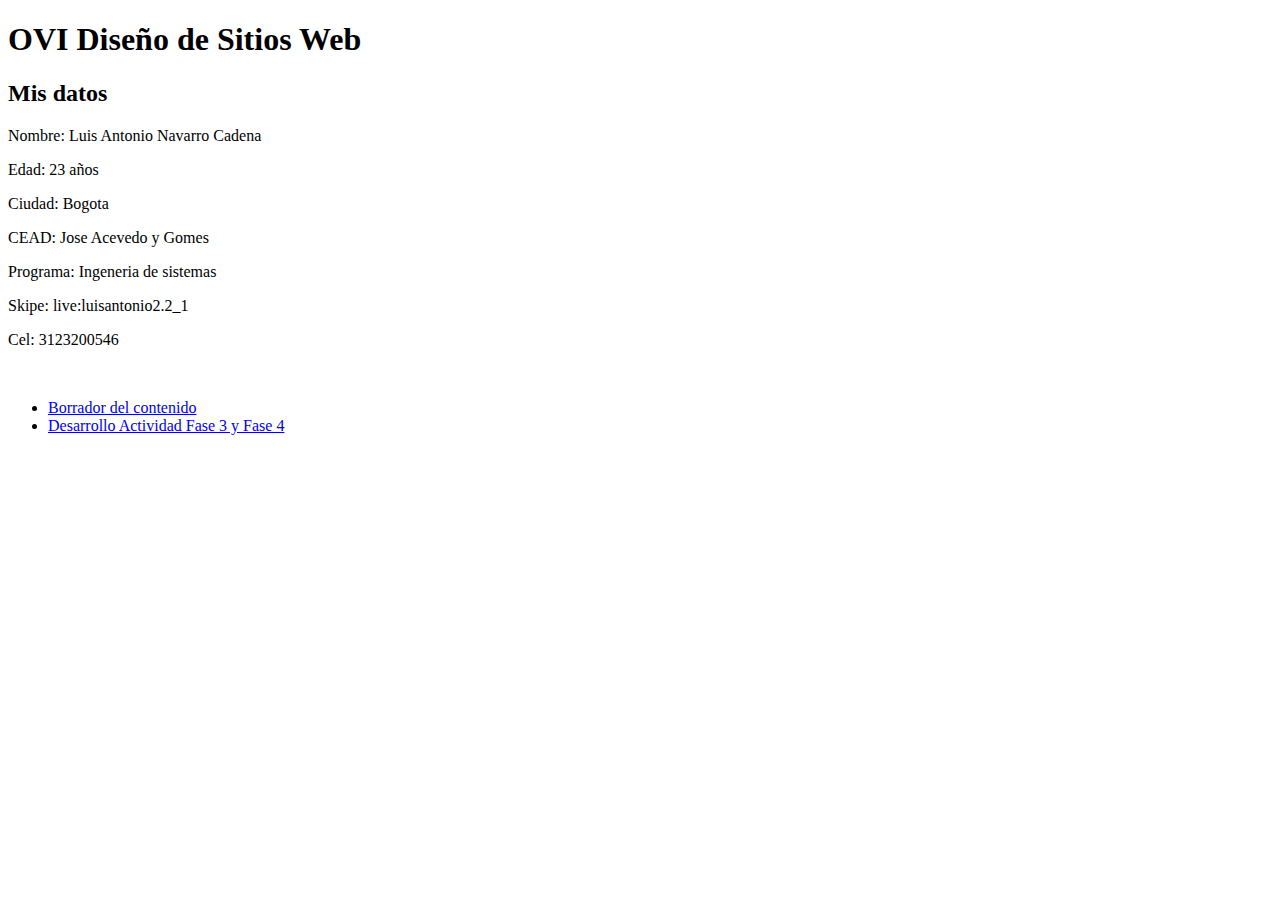
<file: index.html>
<!DOCTYPE html>
<html lang="en">
<head>
    <meta charset="UTF-8">
    <meta name="viewport" content="width=device-width, initial-scale=1.0">
    <title>Diseño de Sitios Web</title>
</head>
<body>
    <h1>OVI Diseño de Sitios Web</h1>
       <h2>Mis datos</h2>
          <p>Nombre: Luis Antonio Navarro Cadena</p>
          <p>Edad: 23 años</p>
          <p>Ciudad: Bogota</p>
          <p>CEAD: Jose Acevedo y Gomes</p>
          <p>Programa: Ingeneria de sistemas</p>
          <p>Skipe: live:luisantonio2.2_1</p>
          <p>Cel: 3123200546</p>
        <br>
    <nav>
        <ul class="menu">
           <li> <a href="planing.html">Borrador del contenido</li></a>
           <li> <a href="menu.html">Desarrollo Actividad Fase 3 y Fase 4</li></a>
        </ul>
    </nav>
</body>
</html>
</file>
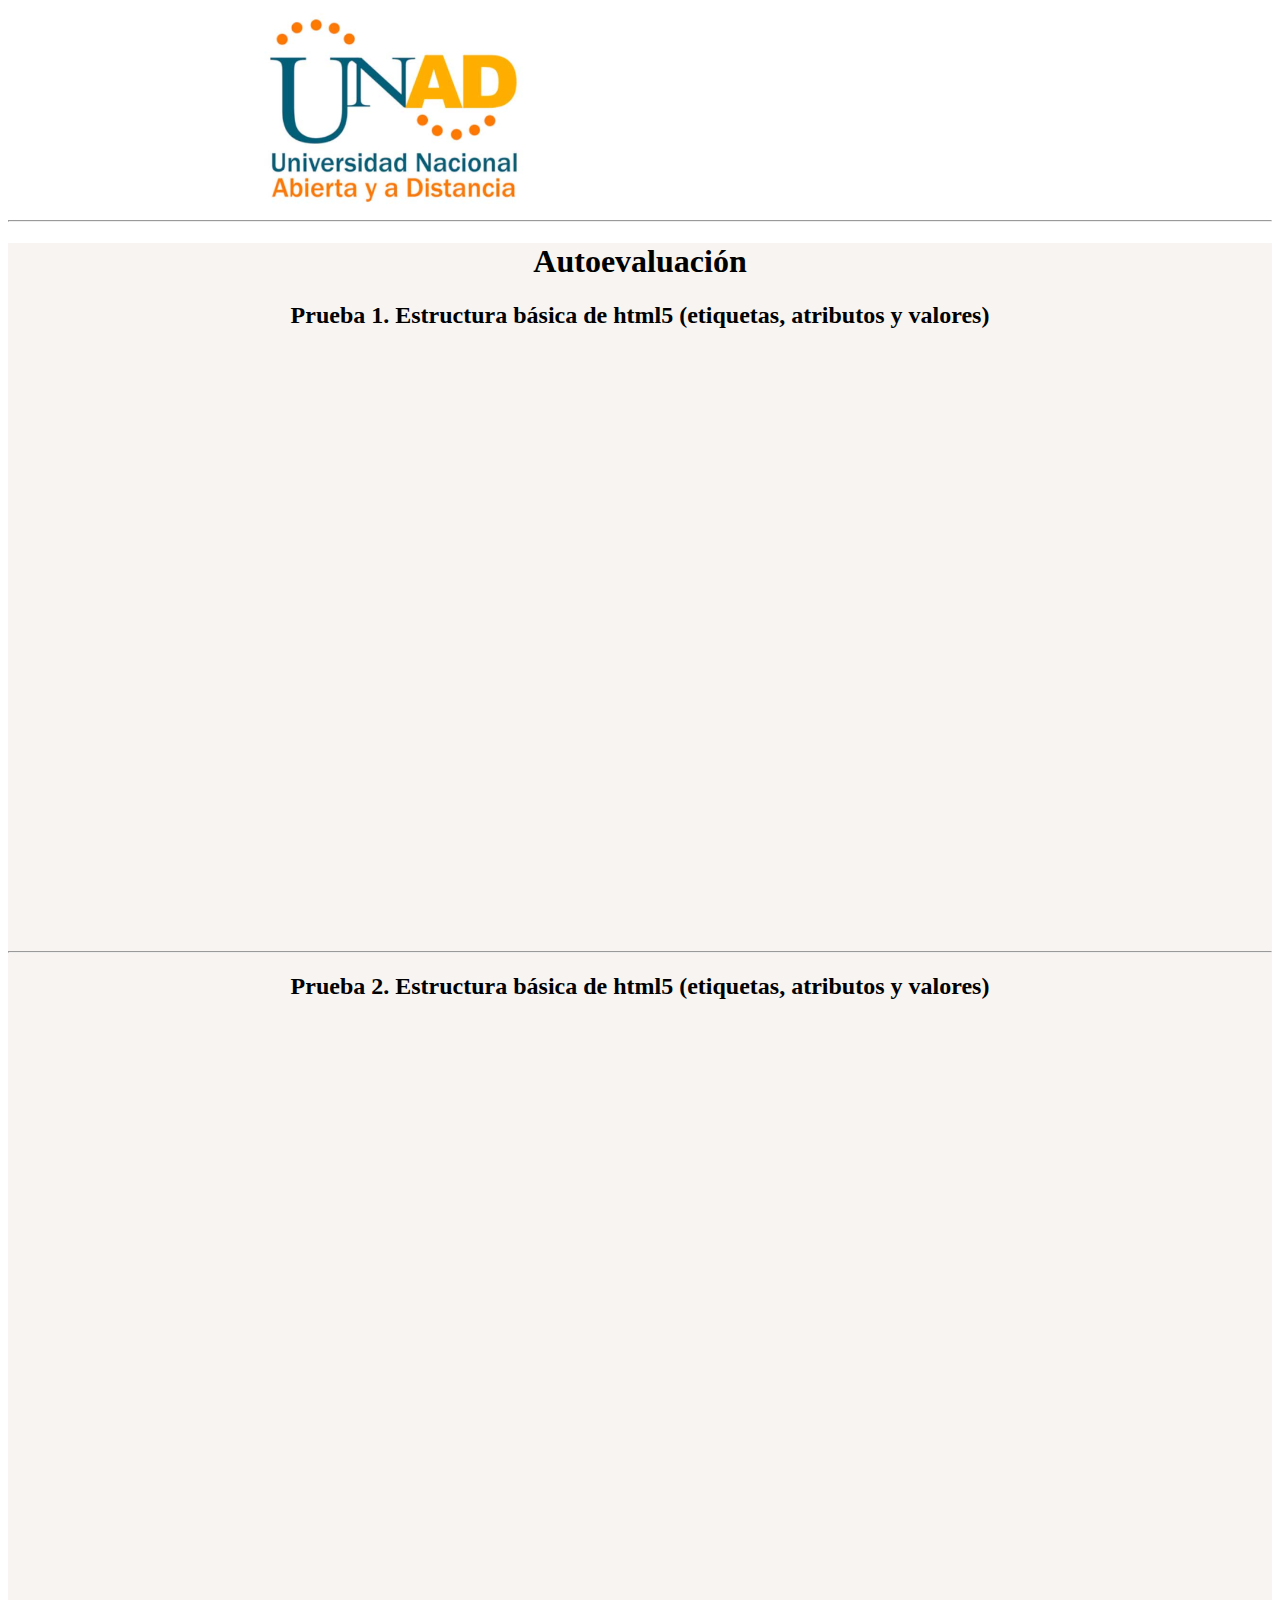
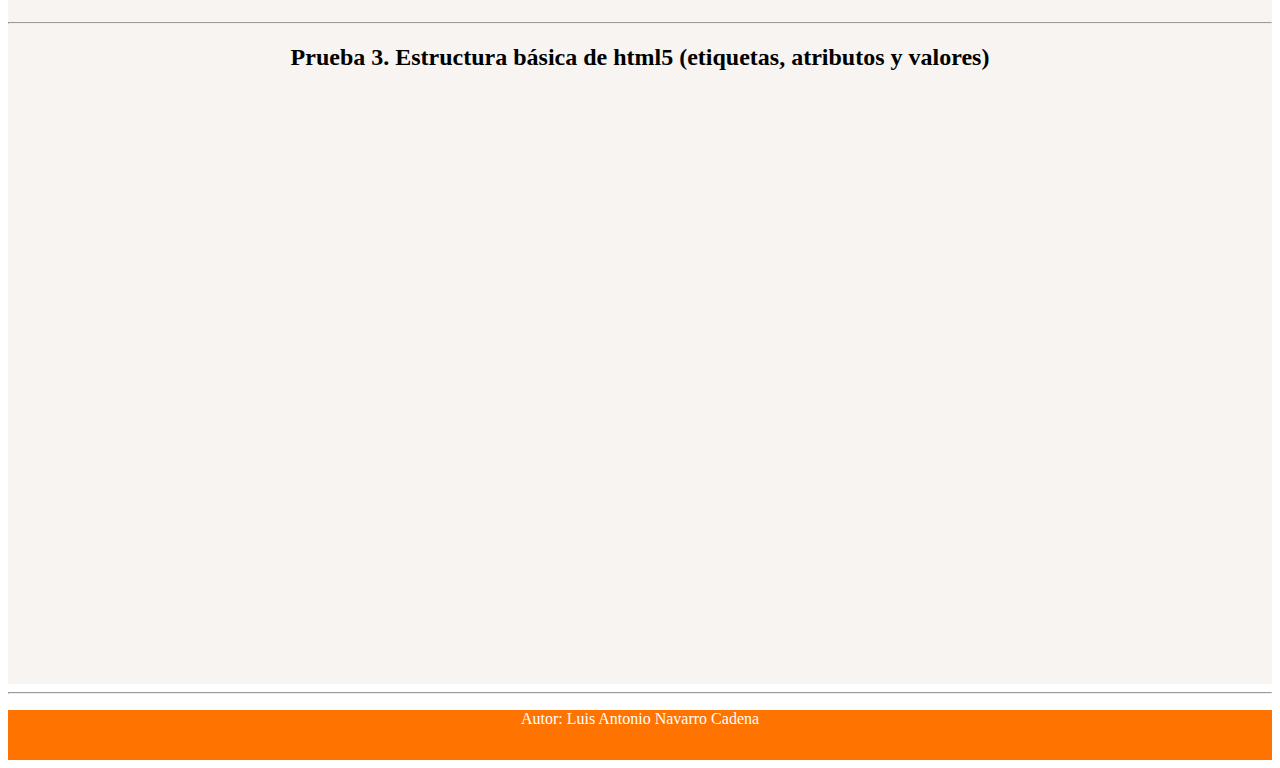
<file: auto.html>
<!DOCTYPE html>
<html lang="en">
<head>
    <meta charset="UTF-8">
    <meta name="viewport" content="width=device-width, initial-scale=1.0">
    <title>Autoevaluación</title>
    <link rel="stylesheet" href="auto.css">
</head>
<body>
    <header class="Autoevaluacion">
        <img src="imagenes/logounivercidad.PNG" height="200px" alt="logounad">
        <hr>
    </header>
    <section>
        <h1>Autoevaluación</h1>
        <h2>Prueba 1. Estructura básica de html5 (etiquetas, atributos y valores)</h2>
        <iframe width="695" height="590" frameborder="0" src="https://es.educaplay.com/juego/7794551-estructura_basica_de_html5.html"></iframe>
        <hr>
        <h2>Prueba 2. Estructura básica de html5 (etiquetas, atributos y valores)</h2>
        <iframe width="695" height="590" frameborder="0" src="https://es.educaplay.com/juego/7794989-estructura_basica_de_html5.html"></iframe>
        <hr>
        <h2>Prueba 3. Estructura básica de html5 (etiquetas, atributos y valores)</h2>
        <iframe width="695" height="590" frameborder="0" src="https://es.educaplay.com/juego/7795117-estructura_basica_de_html5.html"></iframe>
    </section>
    <hr>
        <footer>
            <p>Autor: Luis Antonio Navarro Cadena</p>
        </footer>
</body>
</html>
</file>
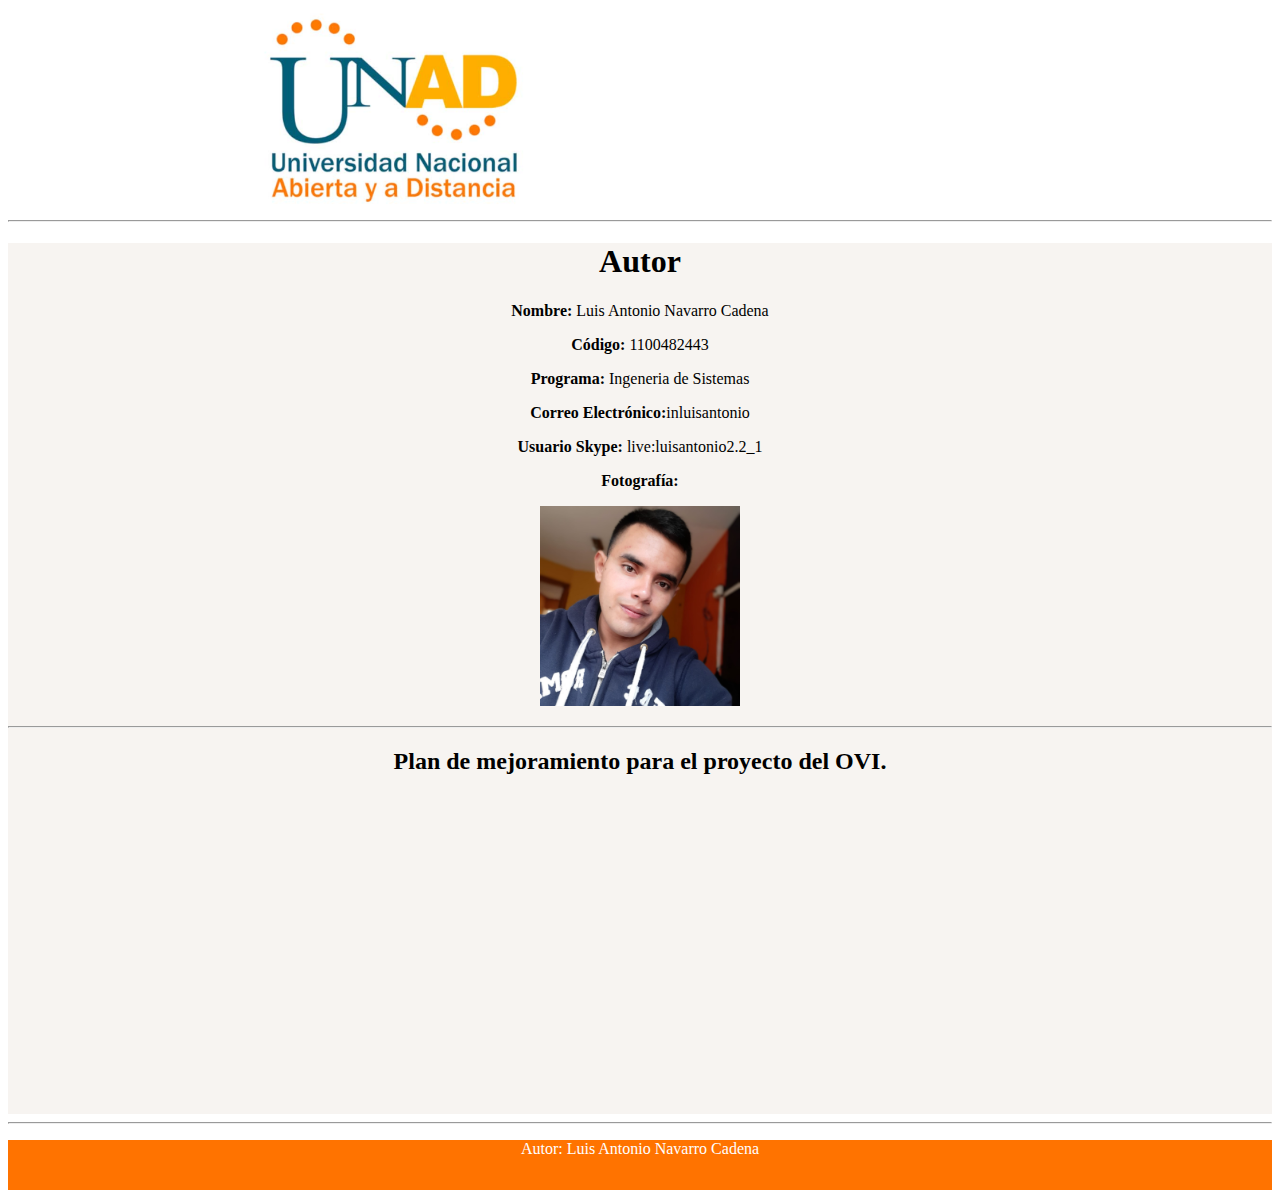
<file: autor.html>
<!DOCTYPE html>
<html lang="en">
<head>
    <meta charset="UTF-8">
    <meta name="viewport" content="width=device-width, initial-scale=1.0">
    <title>Autor</title>
    <link rel="stylesheet" href="autor.css">
</head>
<body>
    <header class="Autor">
        <img src="imagenes/logounivercidad.PNG" height="200px" alt="logounad">
        <hr>
    </header>
    <section>
        <h1>Autor</h1>
        <p><b>Nombre:</b> Luis Antonio Navarro Cadena</p>
        <p><b>Código:</b> 1100482443</p>
        <p><b>Programa:</b> Ingeneria de Sistemas</p>
        <p><b>Correo Electrónico:</b>inluisantonio</p>
        <p><b>Usuario Skype:</b> live:luisantonio2.2_1</p>
        <p><b>Fotografía:</b></p>
        <img src="imagenes/fotografia.jpg" height="200px" alt="fotografia">
        <p></p>
        <hr>
        <h2>Plan de mejoramiento para el proyecto del OVI.</h2>
        <iframe width="560" height="315" src="https://www.youtube.com/embed/RXwDtu5N0r0" frameborder="0" allow="accelerometer; autoplay; clipboard-write; encrypted-media; gyroscope; picture-in-picture" allowfullscreen></iframe>
    </section> 
    <hr>
        <footer>
            <p>Autor: Luis Antonio Navarro Cadena</p>
        </footer>
</body>
</html>
</file>
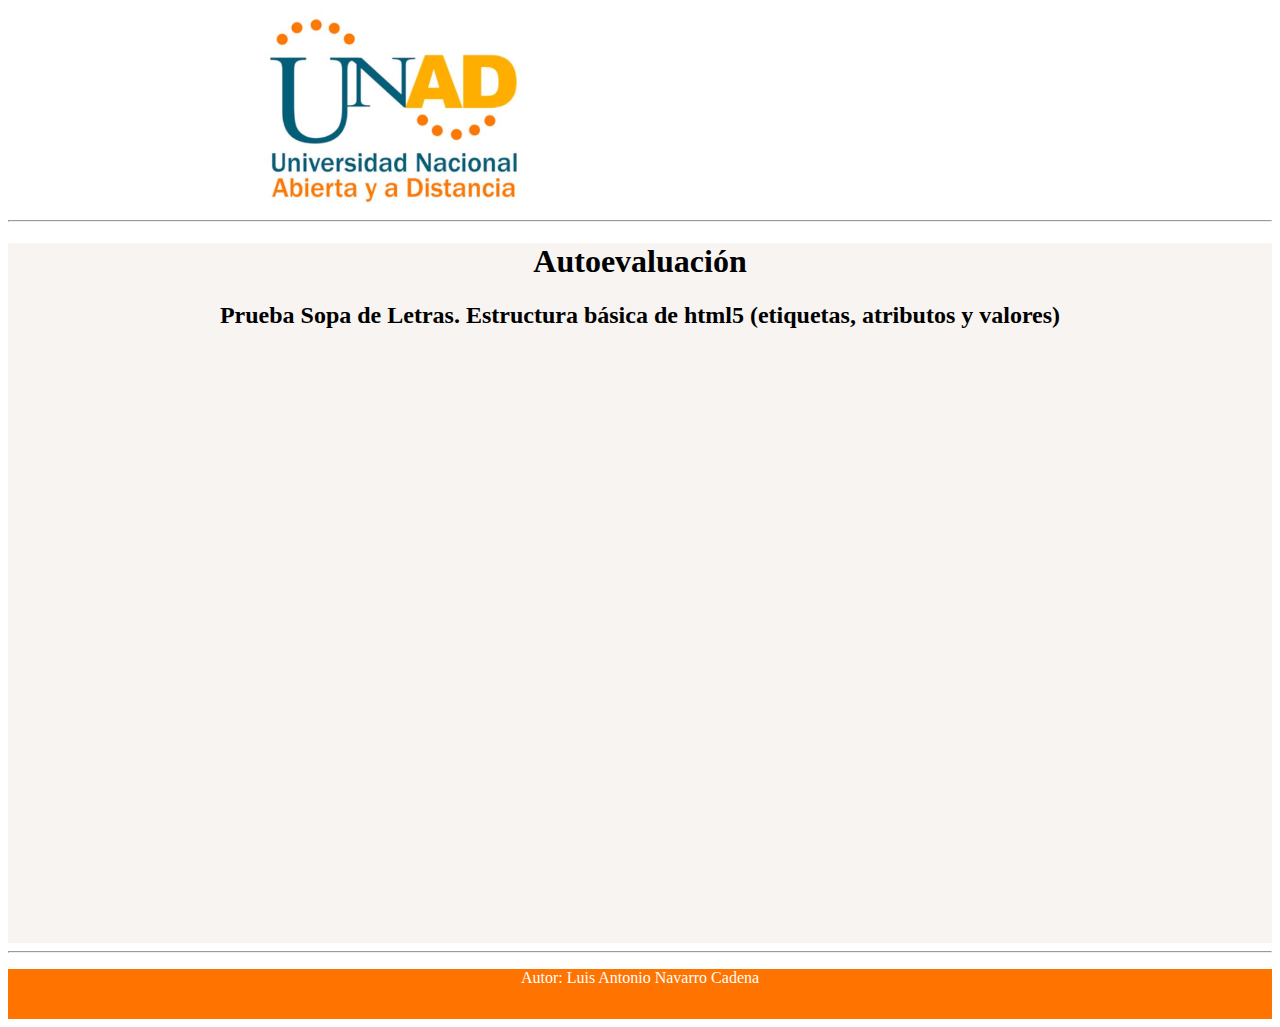
<file: autoz.html>
<!DOCTYPE html>
<html lang="en">
<head>
    <meta charset="UTF-8">
    <meta name="viewport" content="width=device-width, initial-scale=1.0">
    <title>Autoevaluación</title>
    <link rel="stylesheet" href="auto.css">
</head>
<body>
    <header class="Autoevaluacion">
        <img src="imagenes/logounivercidad.PNG" height="200px" alt="logounad">
        <hr>
    </header>
    <section>
        <h1>Autoevaluación</h1>
        <h2>Prueba Sopa de Letras. Estructura básica de html5 (etiquetas, atributos y valores)</h2>
        <iframe width="695" height="590" frameborder="0" src="https://es.educaplay.com/juego/7797511-estructura_basica_de_html5.html"></iframe>
    </section> 
    <hr>
        <footer>
            <p>Autor: Luis Antonio Navarro Cadena</p>
        </footer>
</body>
</html>
</file>
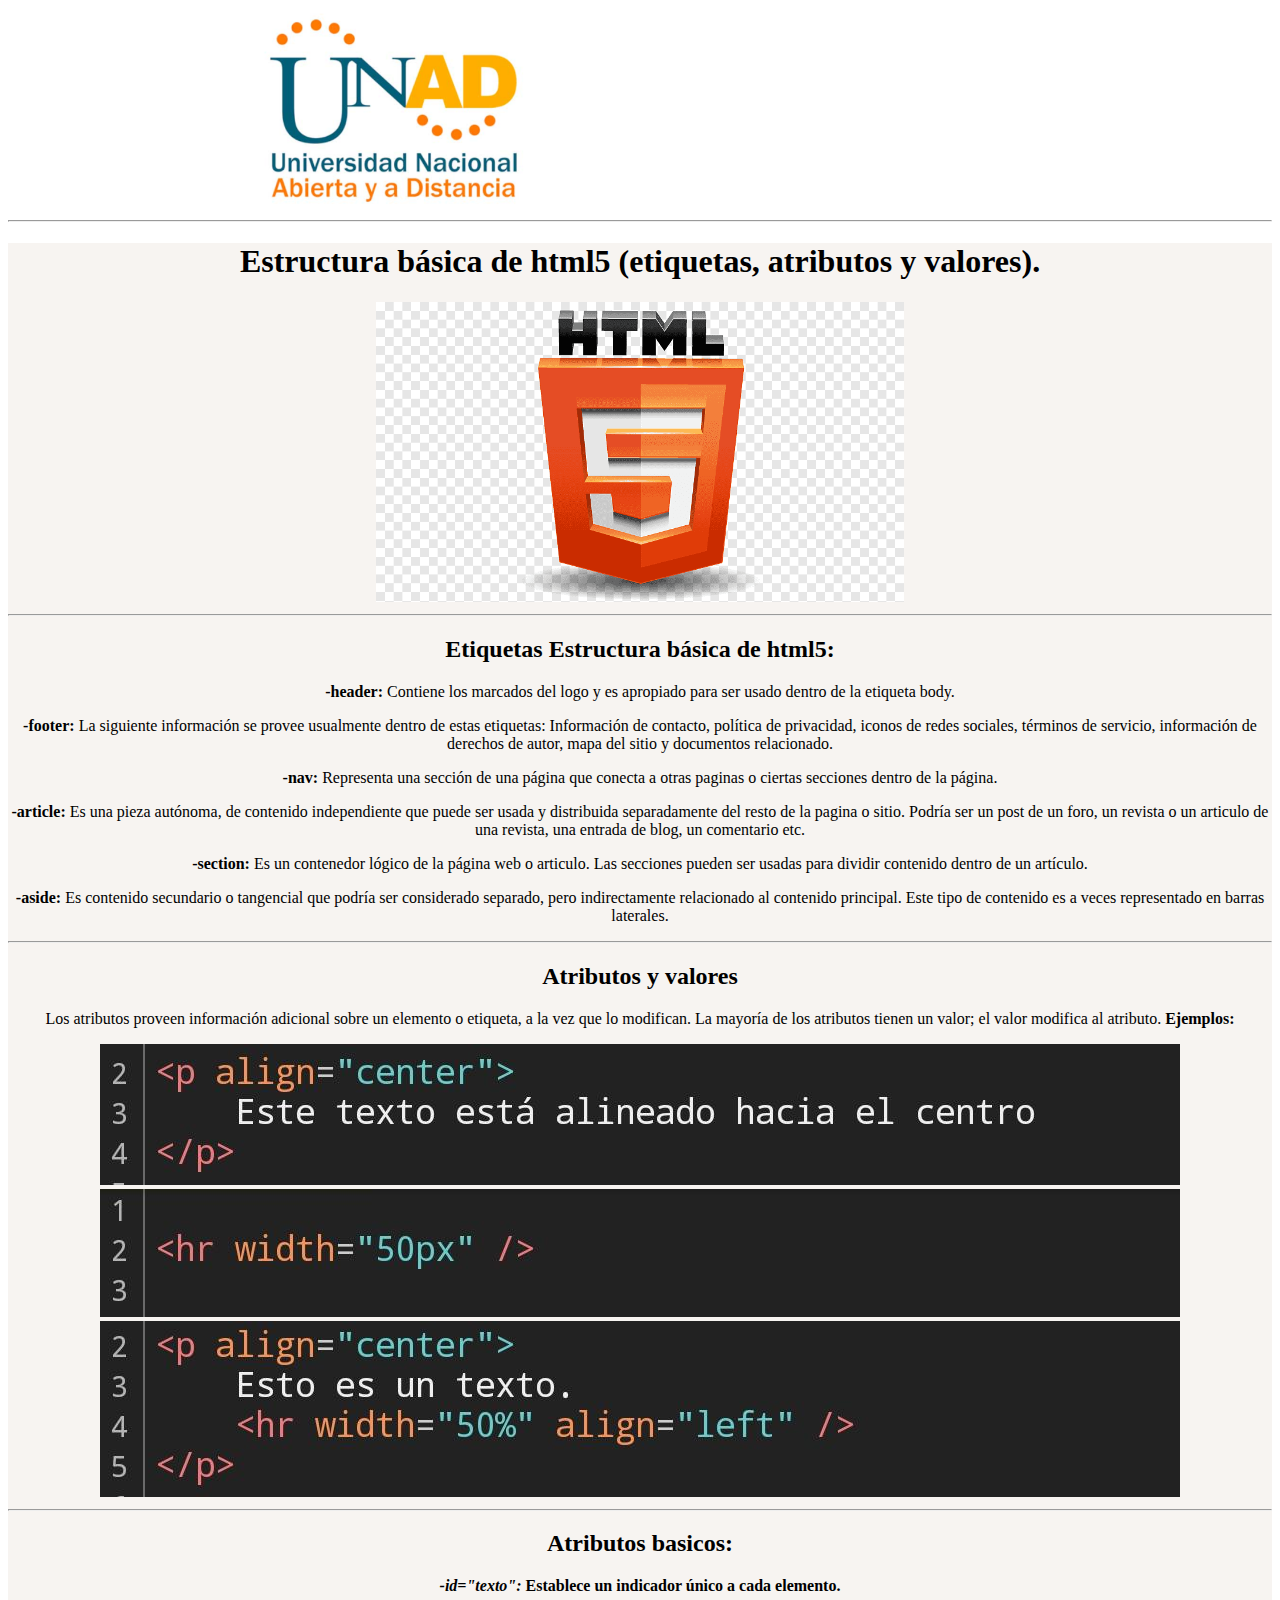
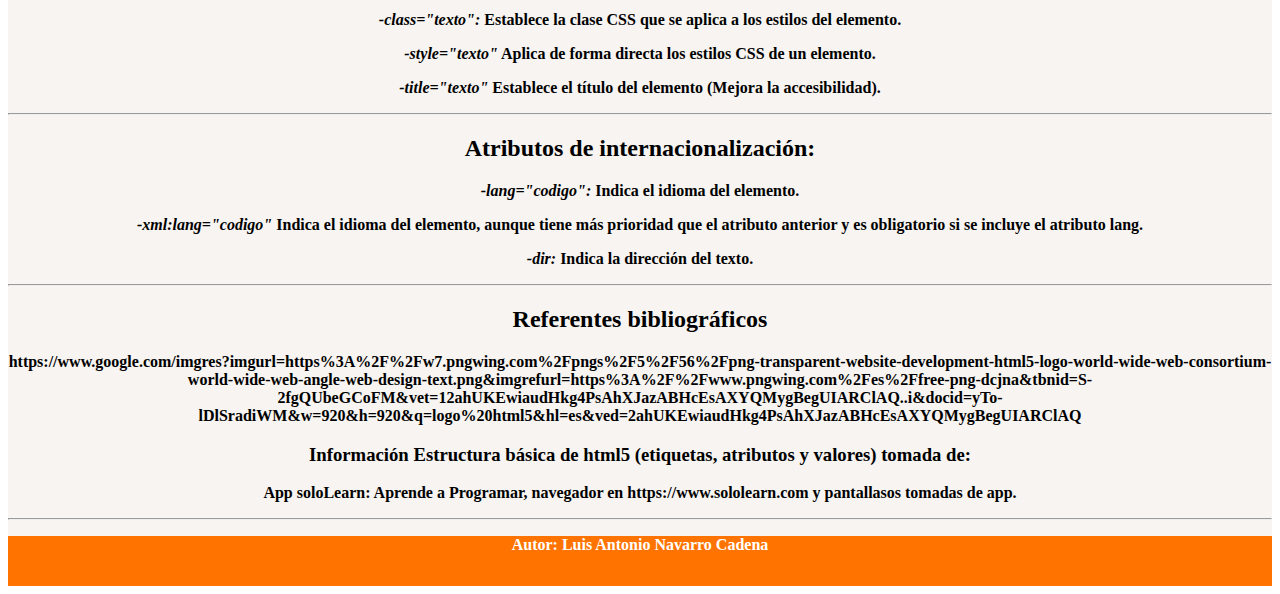
<file: conseptos.html>
<!DOCTYPE html>
<html lang="en">
<head>
    <meta charset="UTF-8">
    <meta name="viewport" content="width=device-width, initial-scale=1.0">
    <title>Conceptos</title>
    <link rel="stylesheet" href="conseptos.css">
</head>
<body>
    <header class="conseptos">
        <img src="imagenes/logounivercidad.PNG" height="200px" alt="logounad">
        <hr>
    </header>
    <section>
       <h1>Estructura básica de html5 (etiquetas, atributos y valores).</h1>
       <img src="imagenes/logo.png" height="300px" alt="logo">
       <hr>
       <h2>Etiquetas Estructura básica de html5:</h2>
           <p><b>-header:</b> Contiene los marcados del logo y es apropiado para ser usado dentro de la etiqueta body.</p>
           <p><b>-footer:</b> La siguiente información se provee usualmente dentro de estas etiquetas: Información de contacto, política de privacidad, iconos de redes sociales, términos de servicio, información de derechos de autor, mapa del sitio y documentos relacionado.</p>
           <p><b>-nav:</b> Representa una sección de una página que conecta a otras paginas o ciertas secciones dentro de la página.</p>
           <p><b>-article:</b> Es una pieza autónoma, de contenido independiente que puede ser usada y distribuida separadamente del resto de la pagina o sitio. Podría ser un post de un foro, un revista o un articulo de una revista, una entrada de blog, un comentario etc.</p>
           <p><b>-section:</b> Es un contenedor lógico de la página web o articulo. Las secciones pueden ser usadas para dividir contenido dentro de un artículo.</p>
           <p><b>-aside:</b> Es contenido secundario o tangencial que podría ser considerado separado, pero indirectamente relacionado al contenido principal. Este tipo de contenido es a veces representado en barras laterales.</p>
       <hr>
       <h2>Atributos y valores</h2>
          <p>Los atributos proveen información adicional sobre un elemento o etiqueta, a la vez que lo modifican. La mayoría de los atributos tienen un valor; el valor modifica al atributo. <b>Ejemplos:</p>
           <img src="imagenes/aling.jpeg" alt="aling">
           <img src="imagenes/width.jpeg" alt="width">
           <img src="imagenes/aling-width.jpeg" alt="aling-width">
           <hr>
        <h2>Atributos basicos:</h2>
        <p><i>-id="texto":</i>  Establece un indicador único a cada elemento.</p>
        <p><i>-class="texto":</i> Establece la clase CSS que se aplica a los estilos del elemento.</p>
        <p><i>-style="texto"</i>  Aplica de forma directa los estilos CSS de un elemento.</p>
        <p><i>-title="texto"</i> Establece el título del elemento (Mejora la accesibilidad).</p>
        <hr>
        <h2>Atributos de internacionalización:</h2>
        <p><i>-lang="codigo":</i>  Indica el idioma del elemento.</p>
        <p><i>-xml:lang="codigo"</i> Indica el idioma del elemento, aunque tiene más prioridad que el atributo anterior y es obligatorio si se incluye el atributo lang.</p>
        <p><i>-dir:</i> Indica la dirección del texto.</p>
        <hr>
        <h2>Referentes bibliográficos </h2>
        <p>https://www.google.com/imgres?imgurl=https%3A%2F%2Fw7.pngwing.com%2Fpngs%2F5%2F56%2Fpng-transparent-website-development-html5-logo-world-wide-web-consortium-world-wide-web-angle-web-design-text.png&imgrefurl=https%3A%2F%2Fwww.pngwing.com%2Fes%2Ffree-png-dcjna&tbnid=S-2fgQUbeGCoFM&vet=12ahUKEwiaudHkg4PsAhXJazABHcEsAXYQMygBegUIARClAQ..i&docid=yTo-lDlSradiWM&w=920&h=920&q=logo%20html5&hl=es&ved=2ahUKEwiaudHkg4PsAhXJazABHcEsAXYQMygBegUIARClAQ</p>
        <h3>Información Estructura básica de html5 (etiquetas, atributos y valores) tomada de:</h3>
        <p>App soloLearn: Aprende a Programar, navegador en https://www.sololearn.com y pantallasos tomadas de app.</p>
        <hr>
        <footer>
            <p>Autor: Luis Antonio Navarro Cadena</p>
        </footer>
</body>
</html>
</file>
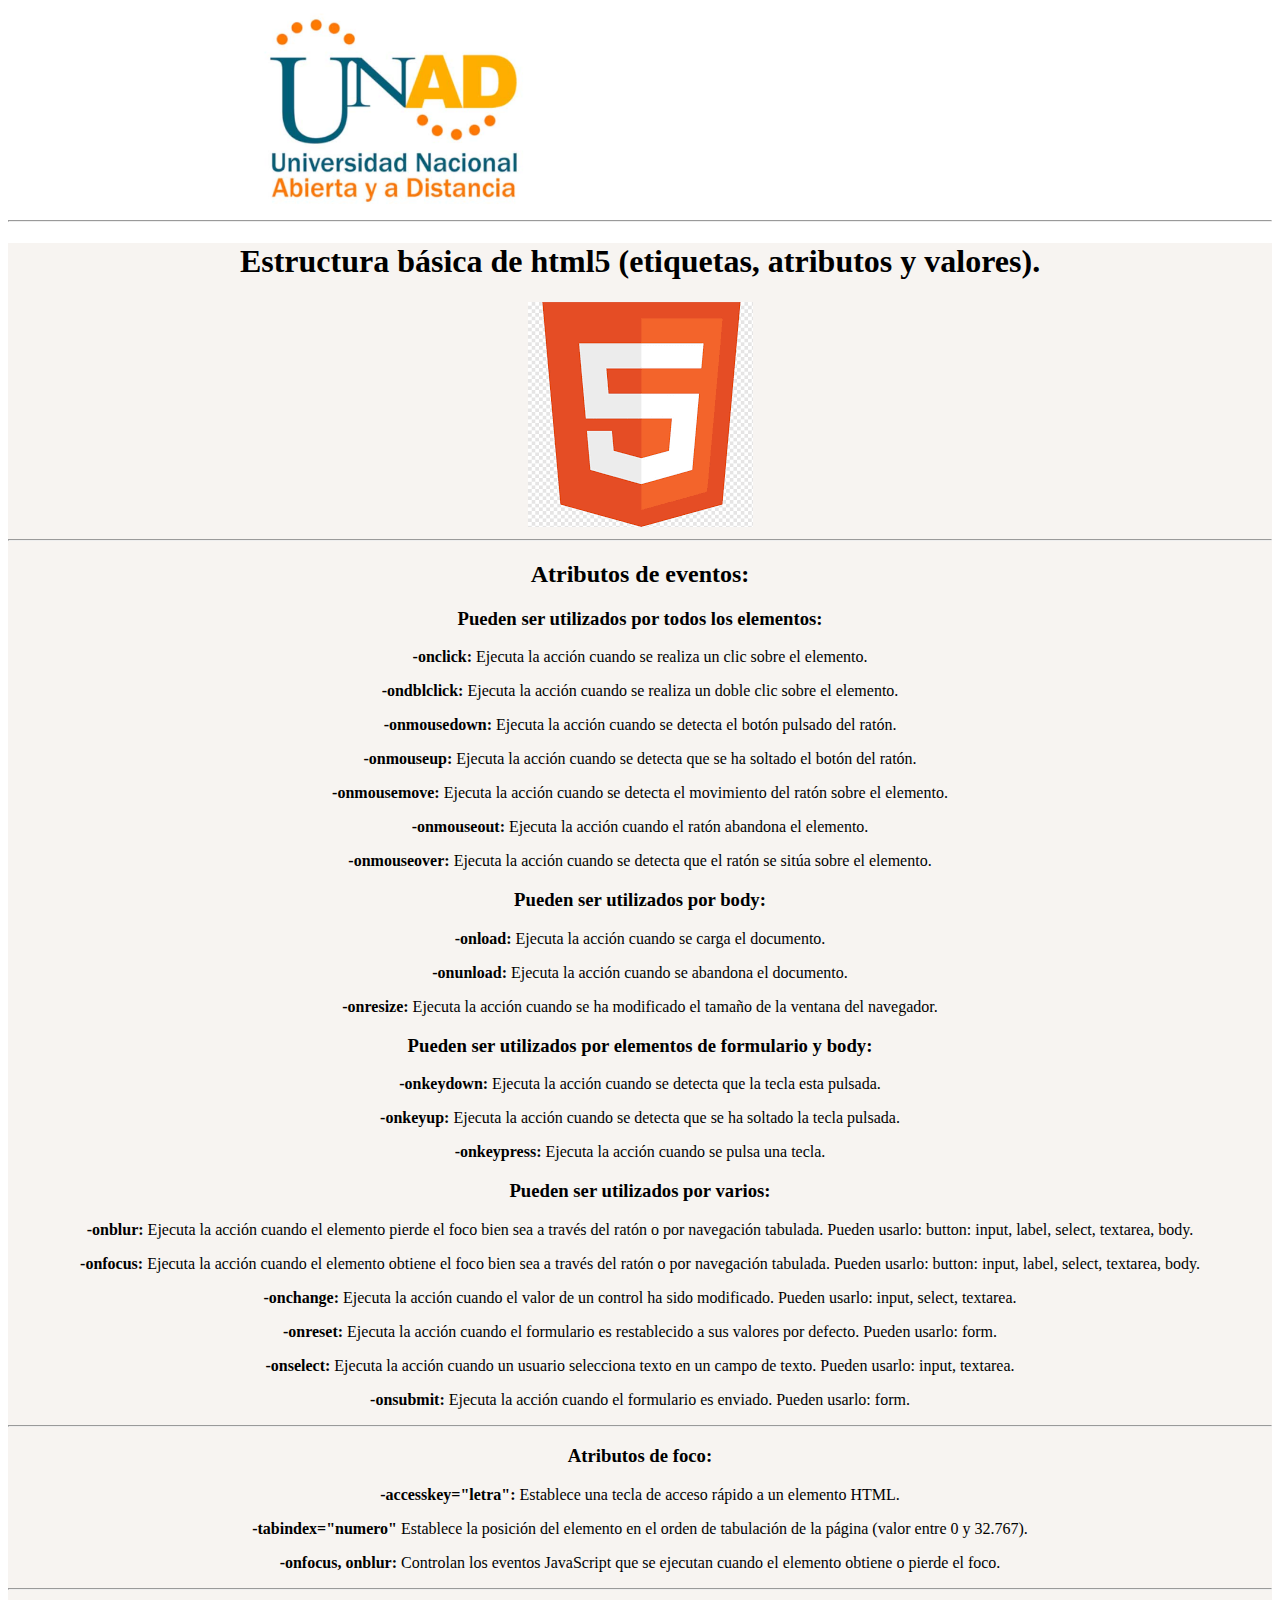
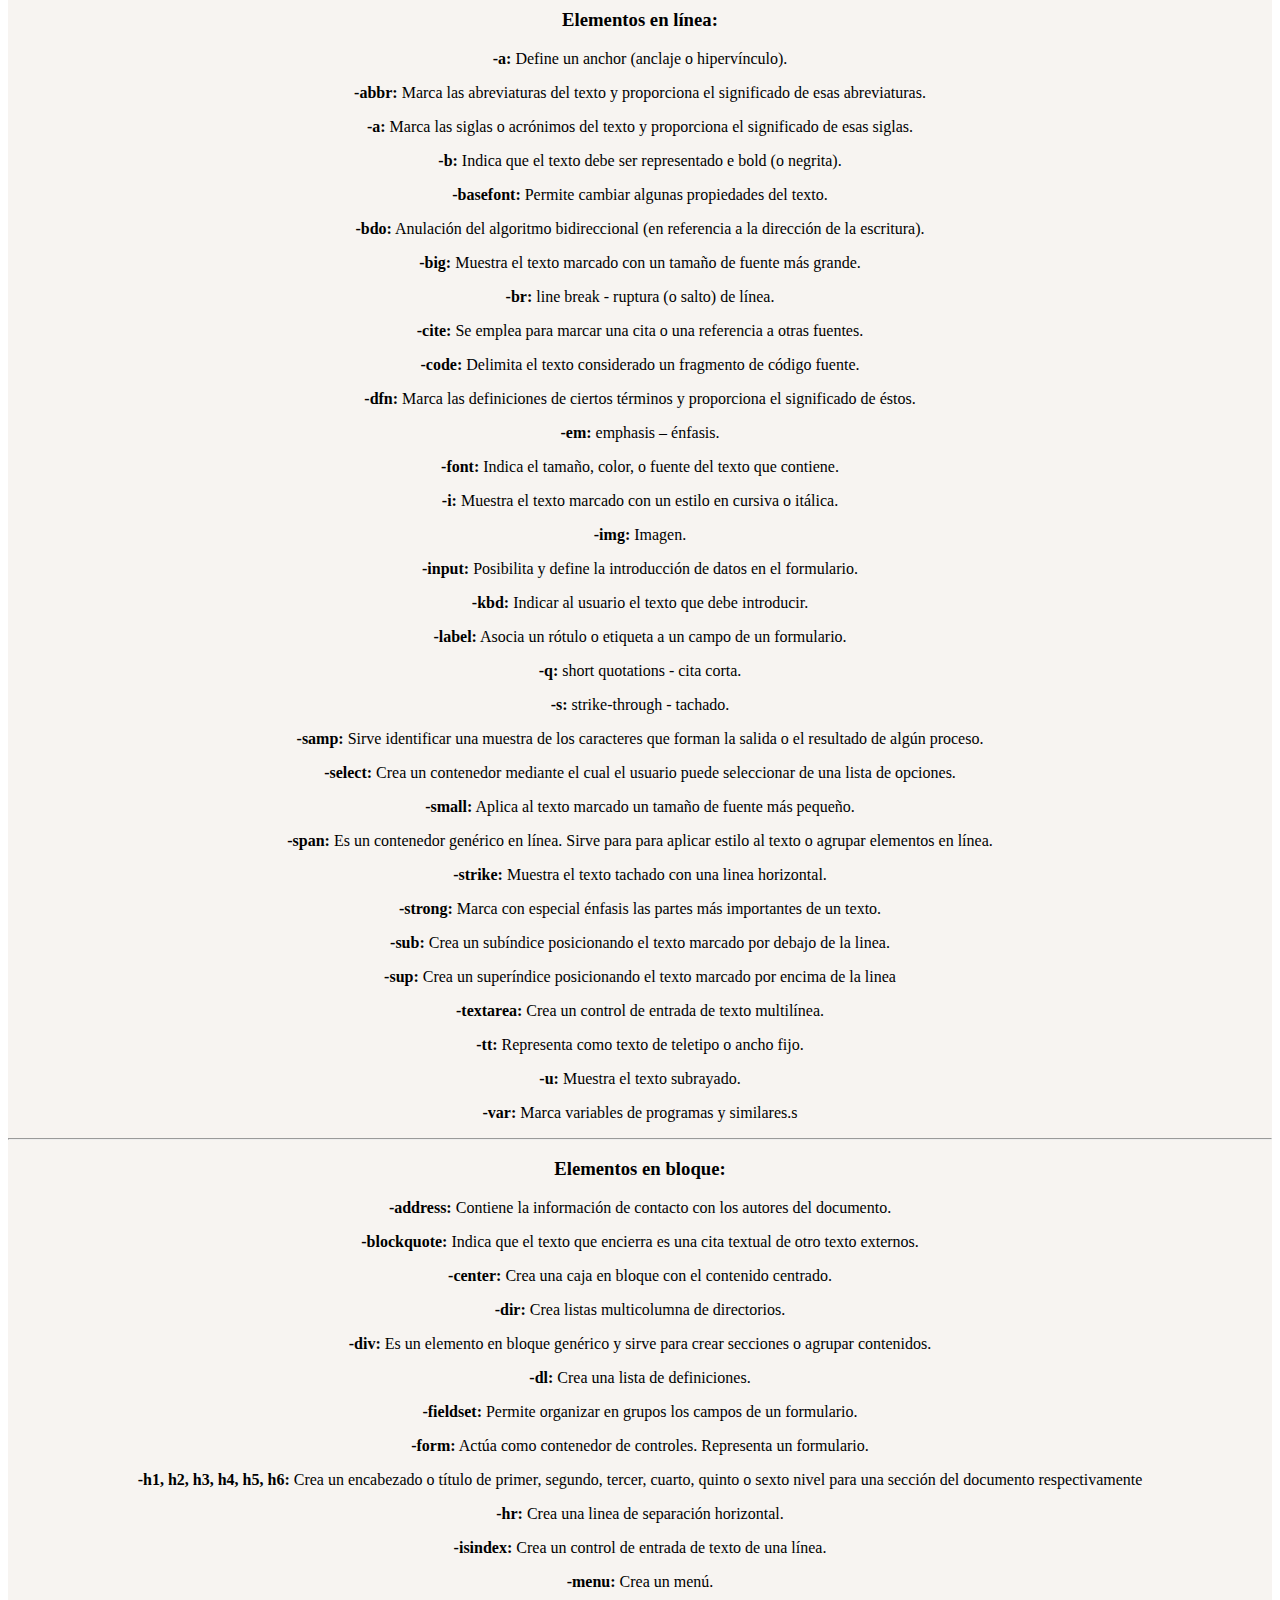
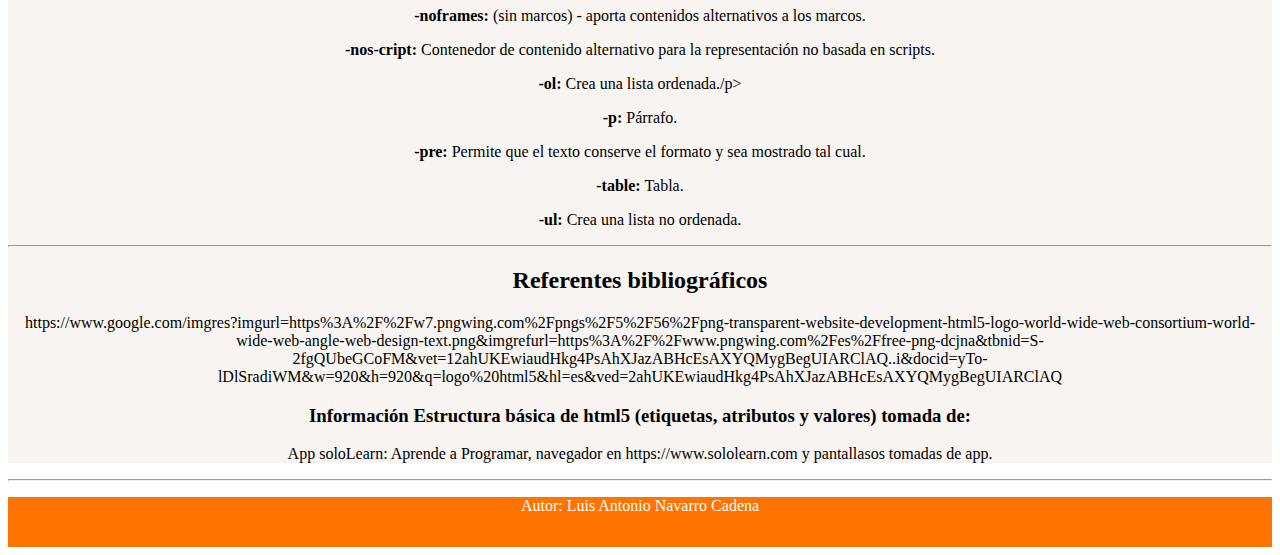
<file: conseptosz.html>
<!DOCTYPE html>
<html lang="en">
<head>
    <meta charset="UTF-8">
    <meta name="viewport" content="width=device-width, initial-scale=1.0">
    <title>Conceptos</title>
    <link rel="stylesheet" href="conseptos.css">
</head>
<body>
    <header class="conseptos">
        <img src="imagenes/logounivercidad.PNG" height="200px" alt="logounad">
        <hr>
    </header>
    <section>
        <h1>Estructura básica de html5 (etiquetas, atributos y valores).</h1>
        <img src="imagenes/logohtml5.png" alt="logo">
        <hr>
        <h2>Atributos de eventos:</h2>
        <h3>Pueden ser utilizados por todos los elementos:</h3>
        <p><b>-onclick:</b>  Ejecuta la acción cuando se realiza un clic sobre el elemento.</p>
        <p><b>-ondblclick:</b> Ejecuta la acción cuando se realiza un doble clic sobre el elemento.</p>
        <p><b>-onmousedown:</b> Ejecuta la acción cuando se detecta el botón pulsado del ratón.</p>
        <p><b>-onmouseup:</b> Ejecuta la acción cuando se detecta que se ha soltado el botón del ratón.</p>
        <p><b>-onmousemove:</b> Ejecuta la acción cuando se detecta el movimiento del ratón sobre el elemento.</p>
        <p><b>-onmouseout:</b> Ejecuta la acción cuando el ratón abandona el elemento.</p>
        <p><b>-onmouseover:</b> Ejecuta la acción cuando se detecta que el ratón se sitúa sobre el elemento.</p>
        <h3>Pueden ser utilizados por body:</h3>
        <p><b>-onload:</b>  Ejecuta la acción cuando se carga el documento.</p>
        <p><b>-onunload:</b>  Ejecuta la acción cuando se abandona el documento.</p>
        <p><b>-onresize:</b> Ejecuta la acción cuando se ha modificado el tamaño de la ventana del navegador.</p>
        <h3>Pueden ser utilizados por elementos de formulario y body:</h3>
        <p><b>-onkeydown:</b>  Ejecuta la acción cuando se detecta que la tecla esta pulsada.</p>
        <p><b>-onkeyup:</b>  Ejecuta la acción cuando se detecta que se ha soltado la tecla pulsada.</p>
        <p><b>-onkeypress:</b> Ejecuta la acción cuando se pulsa una tecla.</p>
        <h3>Pueden ser utilizados por varios:</h3>
        <p><b>-onblur:</b>  Ejecuta la acción cuando el elemento pierde el foco bien sea a través del ratón o por navegación tabulada. Pueden usarlo: button: input, label, select, textarea, body.</p>
        <p><b>-onfocus: </b> Ejecuta la acción cuando el elemento obtiene el foco bien sea a través del ratón o por navegación tabulada. Pueden usarlo: button: input, label, select, textarea, body.</p>
        <p><b>-onchange:</b> Ejecuta la acción cuando el valor de un control ha sido modificado. Pueden usarlo: input, select, textarea.</p>
        <p><b>-onreset:</b> Ejecuta la acción cuando el formulario es restablecido a sus valores por defecto. Pueden usarlo: form.</p>
        <p><b>-onselect:</b> Ejecuta la acción cuando un usuario selecciona texto en un campo de texto. Pueden usarlo: input, textarea.</p>
        <p><b>-onsubmit:</b>  Ejecuta la acción cuando el formulario es enviado. Pueden usarlo: form.</p>
        <hr>
        <h3>Atributos de foco:</h3>
        <p><b>-accesskey="letra":</b> Establece una tecla de acceso rápido a un elemento HTML.</p>
        <p><b>-tabindex="numero"</b> Establece la posición del elemento en el orden de tabulación de la página (valor entre 0 y 32.767).</p>
        <p><b>-onfocus, onblur:</b> Controlan los eventos JavaScript que se ejecutan cuando el elemento obtiene o pierde el foco.</p>
        <hr>
        <h3>Elementos en línea:</h3>
        <p><b>-a:</b> Define un anchor (anclaje o hipervínculo).</p>
        <p><b>-abbr:</b> Marca las abreviaturas del texto y proporciona el significado de esas abreviaturas.</p>
        <p><b>-a:</b> Marca las siglas o acrónimos del texto y proporciona el significado de esas siglas.</p>
        <p><b>-b:</b> Indica que el texto debe ser representado e bold (o negrita).</p>
        <p><b>-basefont:</b> Permite cambiar algunas propiedades del texto.</p>
        <p><b>-bdo:</b> Anulación del algoritmo bidireccional (en referencia a la dirección de la escritura).</p>
        <p><b>-big:</b> Muestra el texto marcado con un tamaño de fuente más grande.</p>
        <p><b>-br:</b>  line break - ruptura (o salto) de línea.</p>
        <p><b>-cite:</b> Se emplea para marcar una cita o una referencia a otras fuentes.</p>
        <p><b>-code:</b> Delimita el texto considerado un fragmento de código fuente.</p>
        <p><b>-dfn:</b> Marca las definiciones de ciertos términos y proporciona el significado de éstos.</p>
        <p><b>-em:</b> emphasis – énfasis.</p>
        <p><b>-font:</b> Indica el tamaño, color, o fuente del texto que contiene.</p>
        <p><b>-i:</b>  Muestra el texto marcado con un estilo en cursiva o itálica.</p>
        <p><b>-img:</b> Imagen.</p>
        <p><b>-input:</b> Posibilita y define la introducción de datos en el formulario.</p>
        <p><b>-kbd:</b>  Indicar al usuario el texto que debe introducir.</p>
        <p><b>-label:</b>  Asocia un rótulo o etiqueta a un campo de un formulario.</p>
        <p><b>-q:</b>  short quotations - cita corta.</p>
        <p><b>-s:</b> strike-through - tachado.</p>
        <p><b>-samp:</b> Sirve identificar una muestra de los caracteres que forman la salida o el resultado de algún proceso.</p>
        <p><b>-select:</b> Crea un contenedor mediante el cual el usuario puede seleccionar de una lista de opciones.</p>
        <p><b>-small:</b> Aplica al texto marcado un tamaño de fuente más pequeño.</p>
        <p><b>-span:</b>  Es un contenedor genérico en línea. Sirve para para aplicar estilo al texto o agrupar elementos en línea.</p>
        <p><b>-strike:</b> Muestra el texto tachado con una linea horizontal.</p>
        <p><b>-strong:</b>  Marca con especial énfasis las partes más importantes de un texto.</p>
        <p><b>-sub:</b> Crea un subíndice posicionando el texto marcado por debajo de la linea.</p>
        <p><b>-sup:</b>  Crea un superíndice posicionando el texto marcado por encima de la linea</p>
        <p><b>-textarea:</b> Crea un control de entrada de texto multilínea.</p>
        <p><b>-tt: </b> Representa como texto de teletipo o ancho fijo.</p>
        <p><b>-u:</b> Muestra el texto subrayado.</p>
        <p><b>-var:</b> Marca variables de programas y similares.s</p>
        <hr>
        <h3>Elementos en bloque:</h3>
        <p><b>-address:</b> Contiene la información de contacto con los autores del documento.</p>
        <p><b>-blockquote: </b>  Indica que el texto que encierra es una cita textual de otro texto externos.</p>
        <p><b>-center:</b> Crea una caja en bloque con el contenido centrado.</p>
        <p><b>-dir:</b> Crea listas multicolumna de directorios.</p>
        <p><b>-div:</b> Es un elemento en bloque genérico y sirve para crear secciones o agrupar contenidos.</p>
        <p><b>-dl:</b> Crea una lista de definiciones.</p>
        <p><b>-fieldset:</b> Permite organizar en grupos los campos de un formulario.</p>
        <p><b>-form:</b> Actúa como contenedor de controles. Representa un formulario.</p>
        <p><b>-h1, h2, h3, h4, h5, h6:</b> Crea un encabezado o título de primer, segundo, tercer, cuarto, quinto o sexto nivel para una sección del documento respectivamente</p>
        <p><b>-hr:</b> Crea una linea de separación horizontal.</p>
        <p><b>-isindex:</b> Crea un control de entrada de texto de una línea.</p>
        <p><b>-menu:</b>  Crea un menú.</p>
        <p><b>-noframes:</b>  (sin marcos) - aporta contenidos alternativos a los marcos.</p>
        <p><b>-nos-cript:</b> Contenedor de contenido alternativo para la representación no basada en scripts.</p>
        <p><b>-ol:</b> Crea una lista ordenada./p>
        <p><b>-p:</b> Párrafo.</p>
        <p><b>-pre: </b>Permite que el texto conserve el formato y sea mostrado tal cual. </p>
        <p><b>-table:</b> Tabla.</p>
        <p><b>-ul:</b> Crea una lista no ordenada.</p>
        <hr>
        <h2>Referentes bibliográficos </h2>
        <p>https://www.google.com/imgres?imgurl=https%3A%2F%2Fw7.pngwing.com%2Fpngs%2F5%2F56%2Fpng-transparent-website-development-html5-logo-world-wide-web-consortium-world-wide-web-angle-web-design-text.png&imgrefurl=https%3A%2F%2Fwww.pngwing.com%2Fes%2Ffree-png-dcjna&tbnid=S-2fgQUbeGCoFM&vet=12ahUKEwiaudHkg4PsAhXJazABHcEsAXYQMygBegUIARClAQ..i&docid=yTo-lDlSradiWM&w=920&h=920&q=logo%20html5&hl=es&ved=2ahUKEwiaudHkg4PsAhXJazABHcEsAXYQMygBegUIARClAQ</p>
        <h3>Información Estructura básica de html5 (etiquetas, atributos y valores) tomada de:</h3>
        <p>App soloLearn: Aprende a Programar, navegador en https://www.sololearn.com y pantallasos tomadas de app.</p>
    </section>
    <hr>
        <footer>
            <p>Autor: Luis Antonio Navarro Cadena</p>
        </footer>
</body>
</html>
</file>
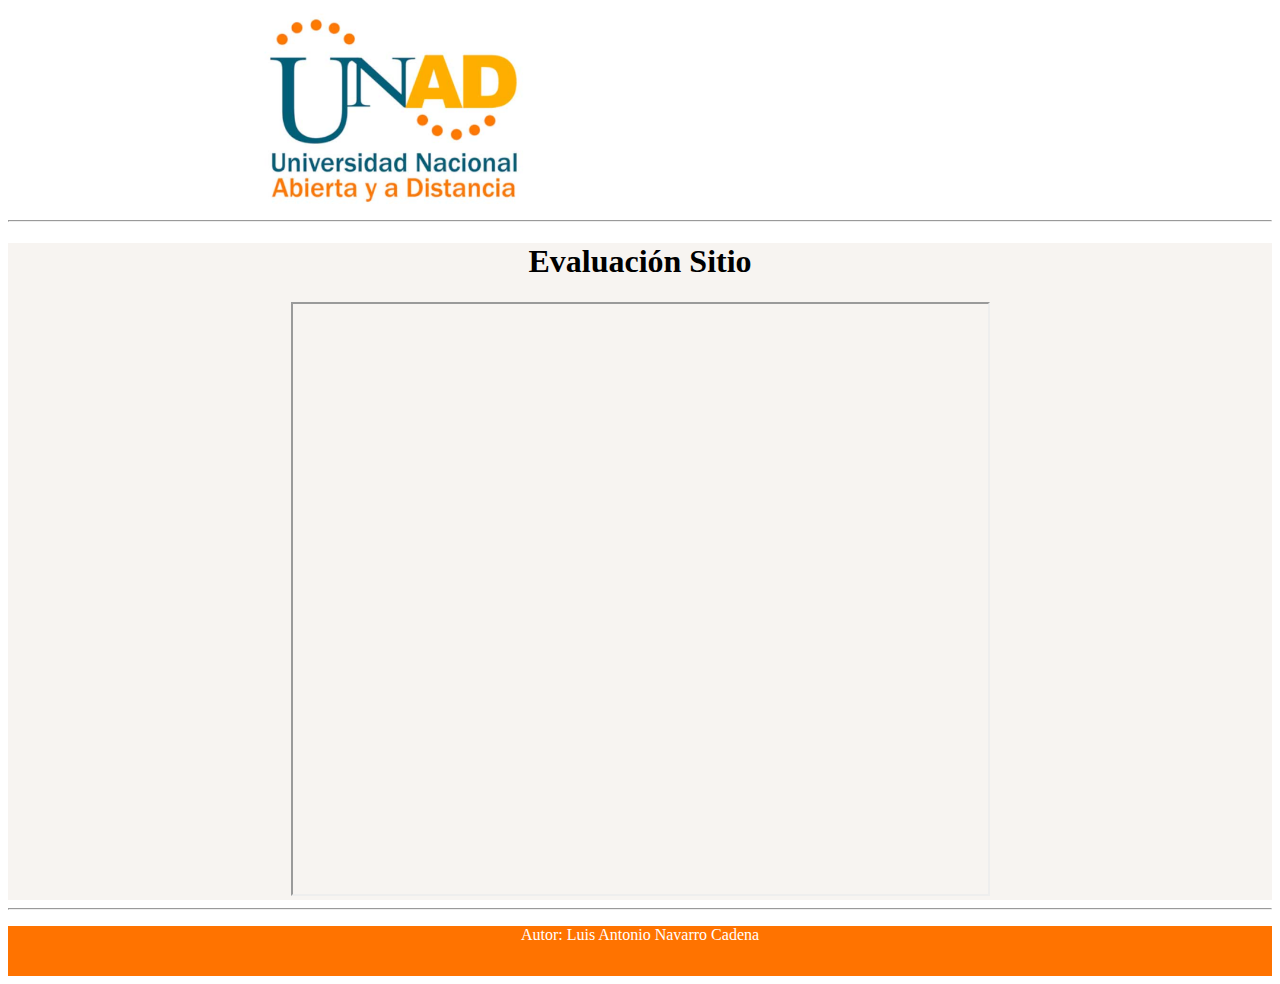
<file: evaluacion.html>
<!DOCTYPE html>
<html lang="en">
<head>
    <meta charset="UTF-8">
    <meta name="viewport" content="width=device-width, initial-scale=1.0">
    <title>Evaluación Sitio</title>
    <link rel="stylesheet" href="auto.css">
</head>
<body>
    <header class="Autoevaluacion">
        <img src="imagenes/logounivercidad.PNG" height="200px" alt="logounad">
        <hr>
    </header>
    <section>
        <h1>Evaluación Sitio</h1>
        <iframe src="pdf/evaluacion.pdf" ></iframe>
    </section>
    <hr>
    <footer>
        <p>Autor: Luis Antonio Navarro Cadena</p>
    </footer>
</body>
</html>
</file>
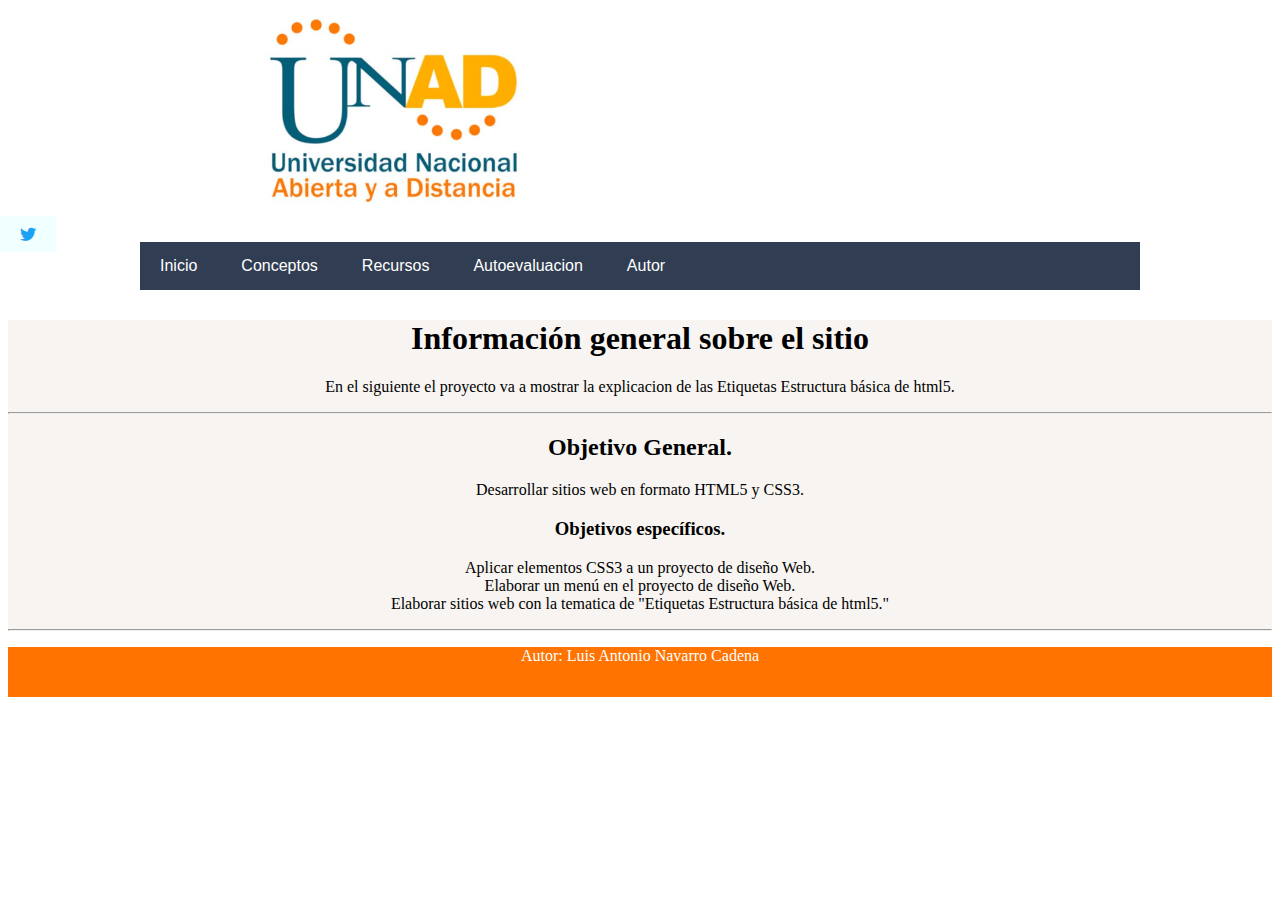
<file: menu.html>
<!DOCTYPE html>
<html lang="en">
<head>
    <meta charset="UTF-8">
    <meta name="viewport" content="width=device-width, initial-scale=1.0">
    <title>Estructura básica de html5 (etiquetas, atributos y valores)</title>
    <link rel="stylesheet" href="estilos.css">
    <link rel="stylesheet" href="style.css">
</head>
<body>
    <header class="logounad">
        <img src="imagenes/logounivercidad.PNG" height="200px" alt="logounad">
    </header>
    <nav>  
        <nav class="navegacion">
            <ul class="menu">
                <li><a href="#">Inicio</a></li>
                <li><a href="#">Conceptos</a>
                    <ul class="submenu"> 
                        <li><a href="conseptos.html">sub-ítems 1</li></a>
                        <li><a href="conseptosz.html">sub-ítems 2</li></a>
                    </ul>
                </li>
                <li><a href="#">Recursos</a>
                    <ul class="submenu">
                        <li><a href="recursos.html">sub-ítems 1</li></a>
                        <li><a href="recursosz.html">sub-ítems 2</li></a>
                    </ul>
                </li>
                <li><a href="#">Autoevaluacion</a>
                    <ul class="submenu">
                        <li><a href="auto.html">sub-ítems 1</li></a>
                        <li><a href="autoz.html">sub-ítems 2</li></a>
                        <li><a href="evaluacion.html">Evaluación Sitio</li></a>
                    </ul>
                </li>
                <li><a href="autor.html">Autor</li></a>       
            </ul>
        </nav>
    </nav>
    <section>
        <H1 class="informacion">Información general sobre el sitio</H1>
        <p>En el siguiente  el proyecto va a mostrar la explicacion de las Etiquetas Estructura básica de html5. </p>
        <HR></HR>
        <h2>Objetivo General.</h2>
          <p>Desarrollar sitios web en formato HTML5 y CSS3.</p>
            <h3>Objetivos específicos.</h3>
               <ul>
                  <li>Aplicar elementos CSS3 a un proyecto de diseño Web.</li>
                  <li>Elaborar un menú en el proyecto de diseño Web.</li>
                  <li>Elaborar sitios web con la tematica de "Etiquetas Estructura básica de html5."</li>
               </ul>
               <hr>
    </section>
        <aside class="social">
            <ul>
                <li><a href="https://twitter.com/UniversidadUNAD?s=08" target="_blank" class="icon-twitter"></a></li>
            </ul>
        </aside>
        <footer>
            <p>Autor: Luis Antonio Navarro Cadena</p>
        </footer>
</body>
</html>
</file>
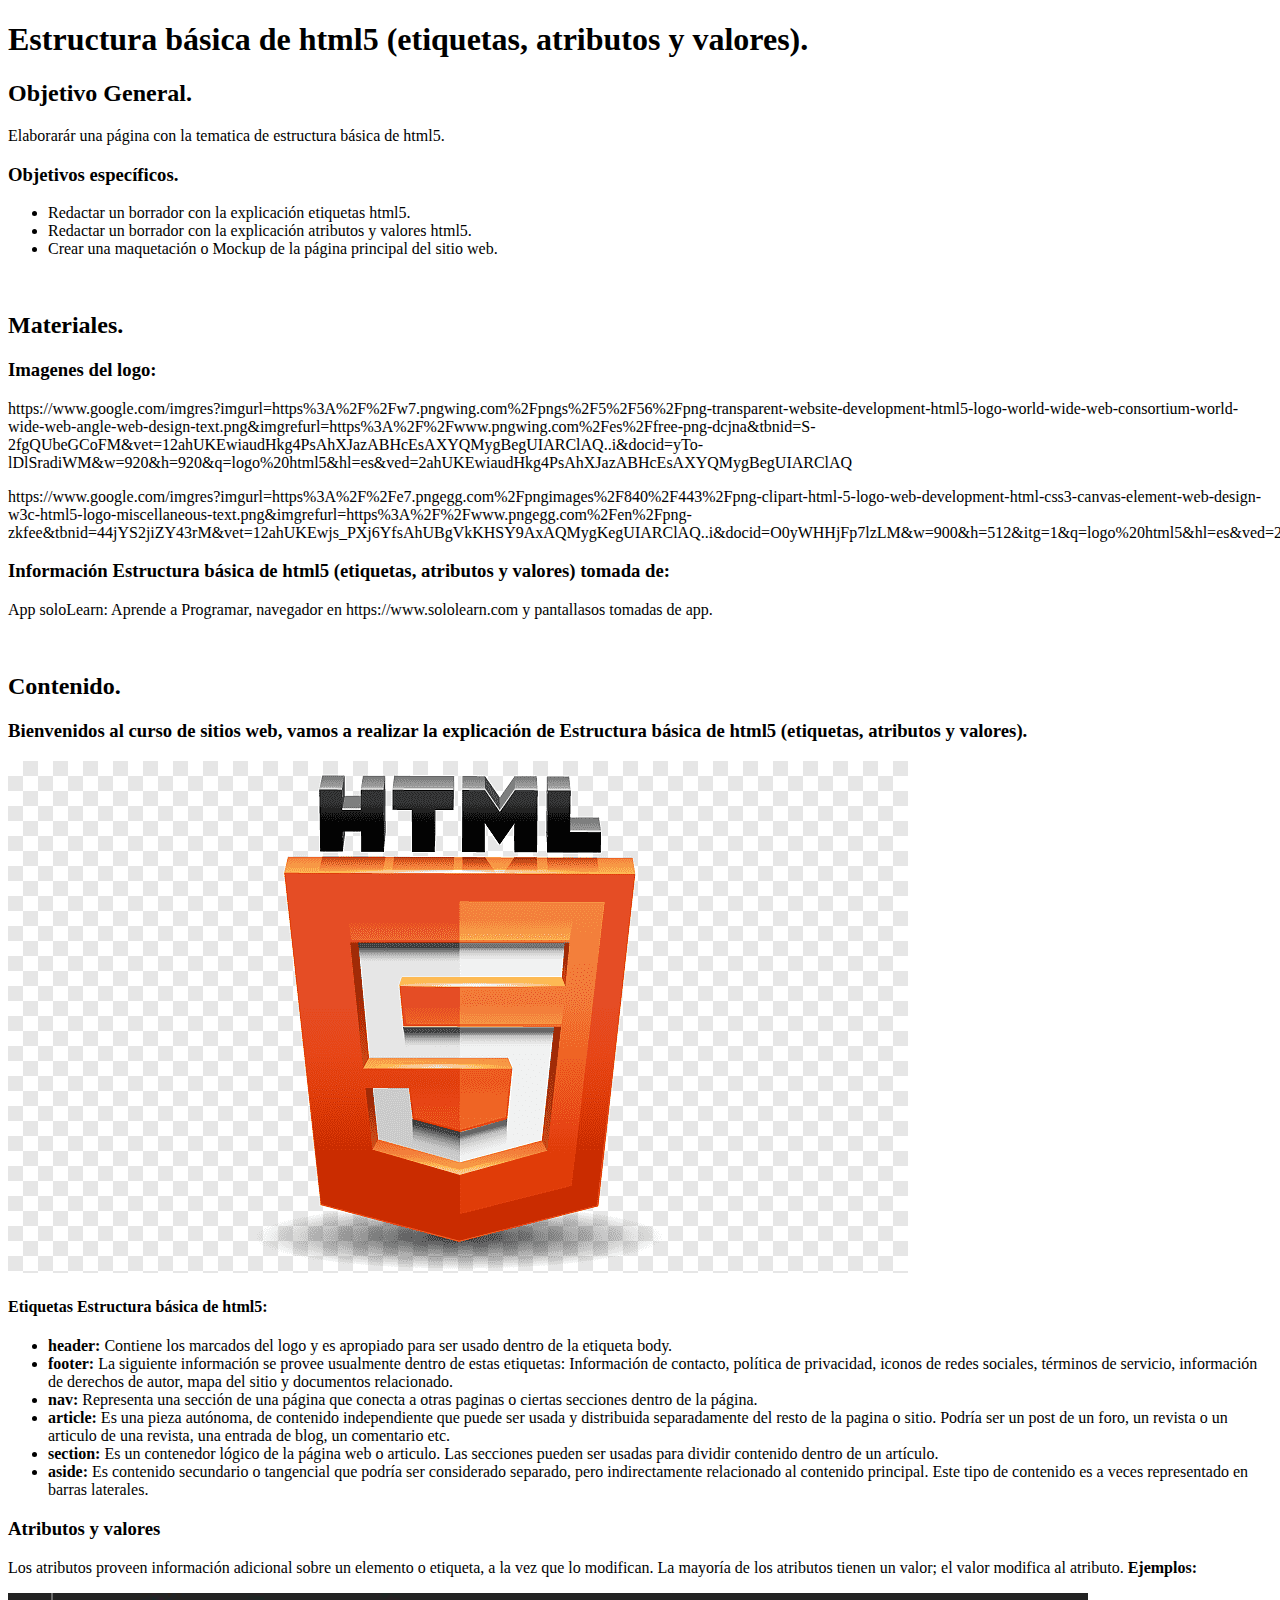
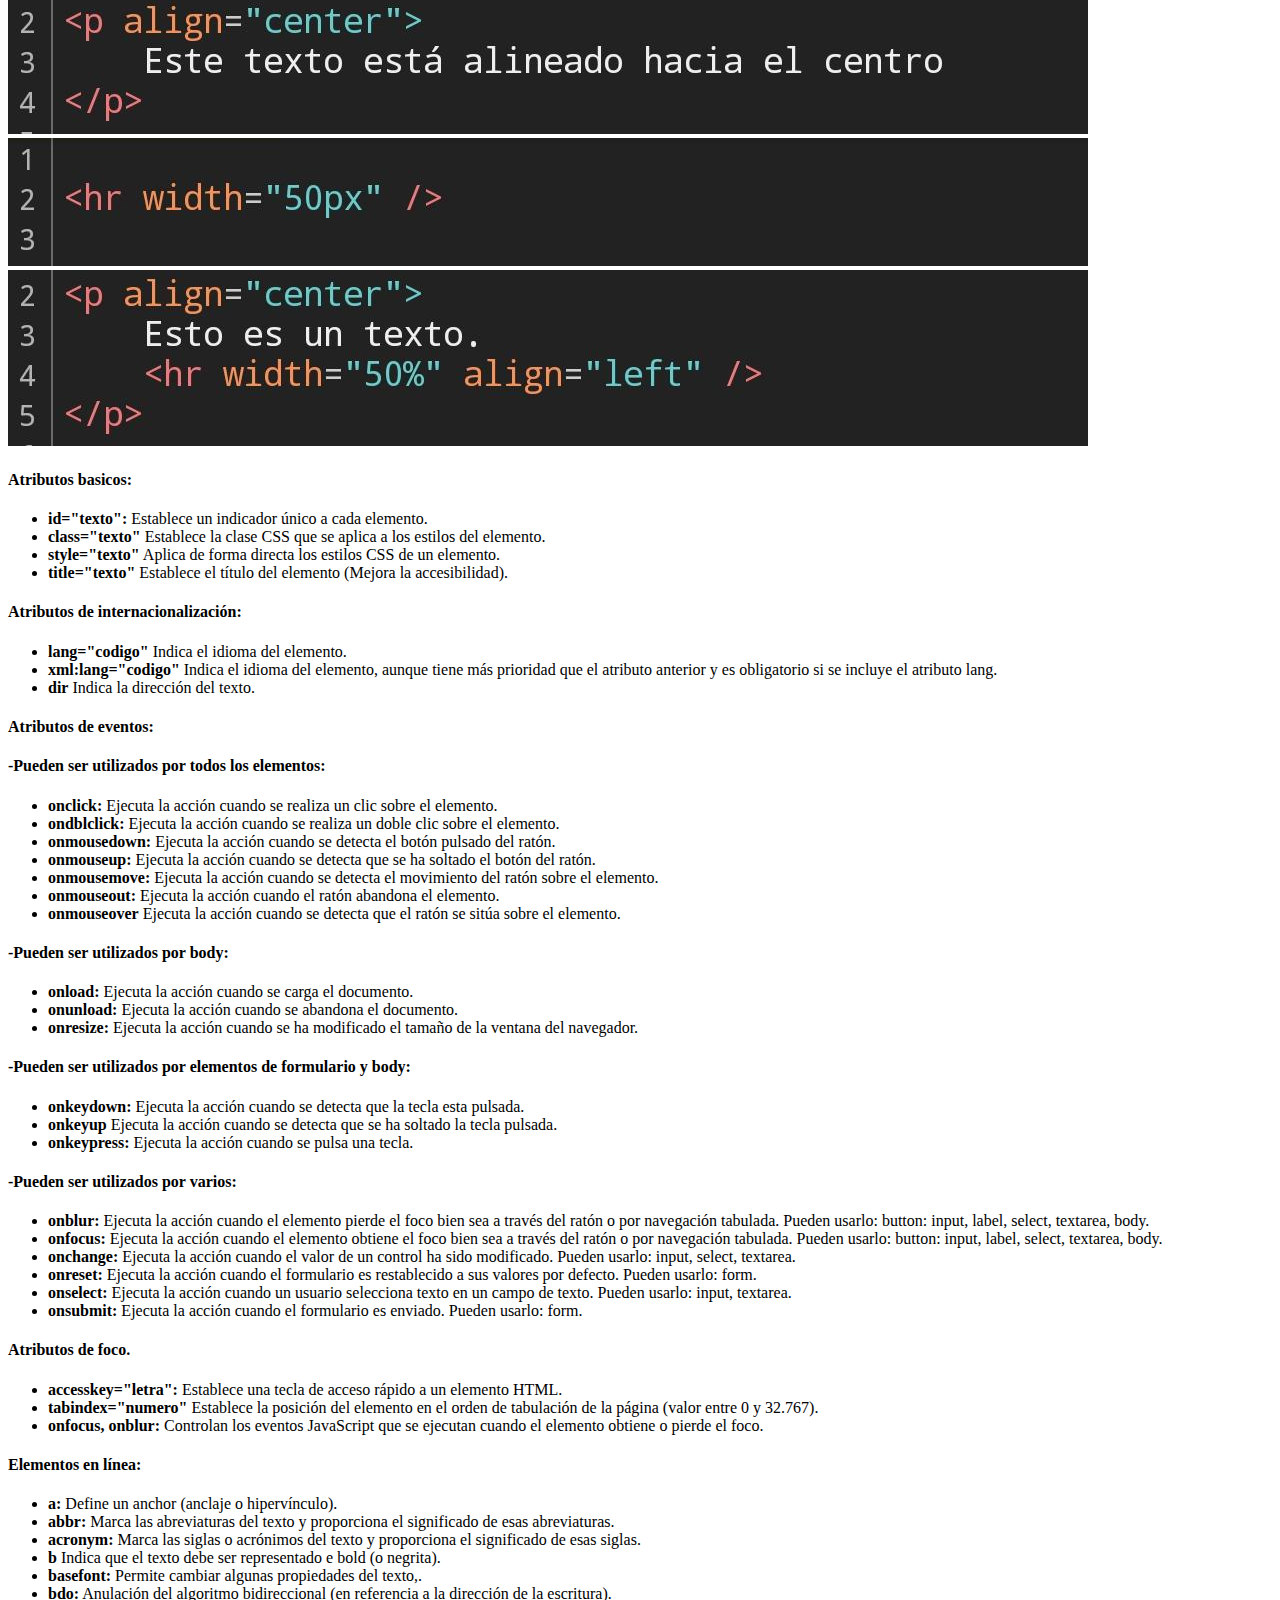
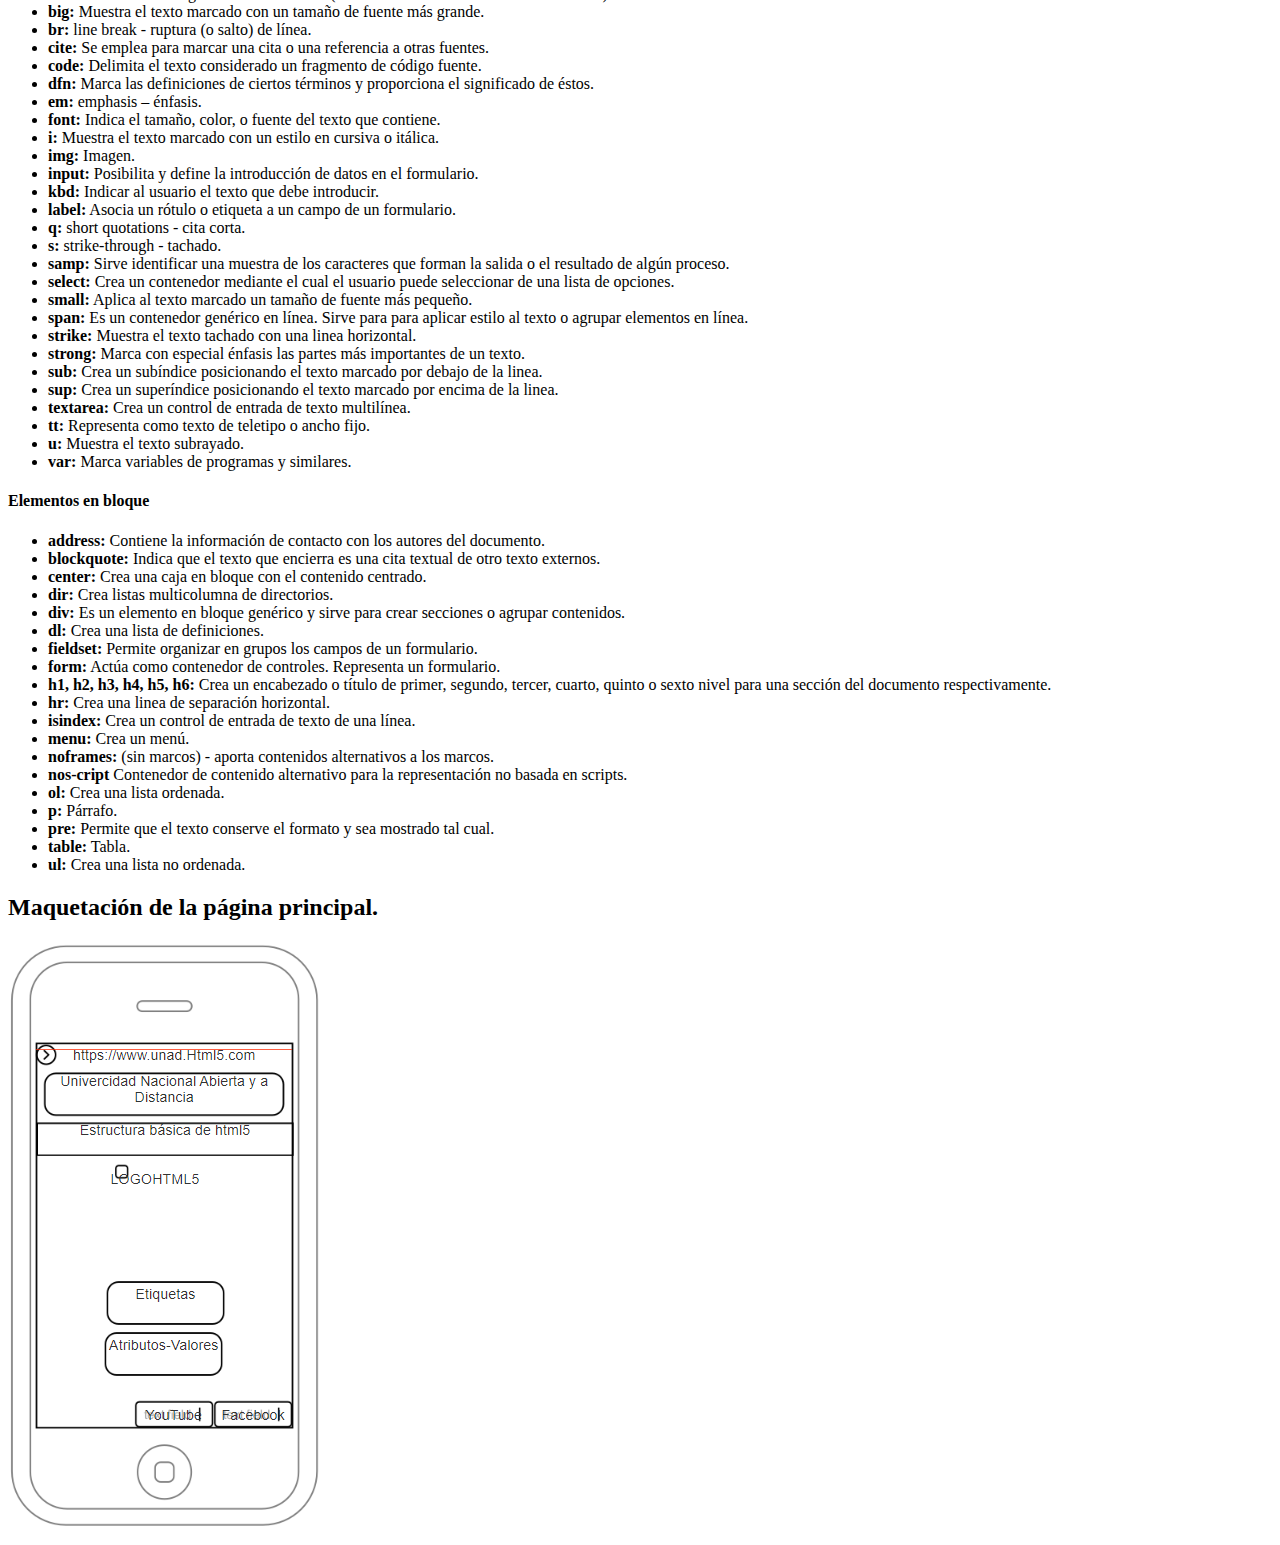
<file: planing.html>
<!DOCTYPE html>
<html lang="en">
<head>
    <meta charset="UTF-8">
    <meta name="viewport" content="width=device-width, initial-scale=1.0">
    <title>Borrador del contenido.</title>
</head>
<body>
    <h1>Estructura básica de html5 (etiquetas, atributos y valores).</h1>
       <h2>Objetivo General.</h2>
          <p>Elaborarár una página con la tematica de estructura básica de html5.</p>
            <h3>Objetivos específicos.</h3>
               <ul>
                  <li>Redactar un borrador  con la explicación etiquetas html5.</li>
                  <li>Redactar un borrador  con la explicación atributos y valores html5.</li>
                  <li>Crear una maquetación o Mockup de la página principal del sitio web.</li>
               </ul>
               <br>
        <h2>Materiales.</h2>
           <h3>Imagenes del logo:</h3>
              <p>https://www.google.com/imgres?imgurl=https%3A%2F%2Fw7.pngwing.com%2Fpngs%2F5%2F56%2Fpng-transparent-website-development-html5-logo-world-wide-web-consortium-world-wide-web-angle-web-design-text.png&imgrefurl=https%3A%2F%2Fwww.pngwing.com%2Fes%2Ffree-png-dcjna&tbnid=S-2fgQUbeGCoFM&vet=12ahUKEwiaudHkg4PsAhXJazABHcEsAXYQMygBegUIARClAQ..i&docid=yTo-lDlSradiWM&w=920&h=920&q=logo%20html5&hl=es&ved=2ahUKEwiaudHkg4PsAhXJazABHcEsAXYQMygBegUIARClAQ</p>
              <p>https://www.google.com/imgres?imgurl=https%3A%2F%2Fe7.pngegg.com%2Fpngimages%2F840%2F443%2Fpng-clipart-html-5-logo-web-development-html-css3-canvas-element-web-design-w3c-html5-logo-miscellaneous-text.png&imgrefurl=https%3A%2F%2Fwww.pngegg.com%2Fen%2Fpng-zkfee&tbnid=44jYS2jiZY43rM&vet=12ahUKEwjs_PXj6YfsAhUBgVkKHSY9AxAQMygKegUIARClAQ..i&docid=O0yWHHjFp7lzLM&w=900&h=512&itg=1&q=logo%20html5&hl=es&ved=2ahUKEwjs_PXj6YfsAhUBgVkKHSY9AxAQMygKegUIARClAQ</p>
           <h3>Información Estructura básica de html5 (etiquetas, atributos y valores) tomada de:</h3>
              <p>App soloLearn: Aprende a Programar, navegador en https://www.sololearn.com y pantallasos tomadas de app.</p>
              <br>
        <h2>Contenido.</h2>
            <h3>Bienvenidos al curso de sitios web, vamos a realizar la explicación de Estructura básica de html5 (etiquetas, atributos y valores).</h3>
            <img src="imagenes/logo.png" alt="Logo Html5">
               <h4>Etiquetas Estructura básica de html5:</h4>
                  <ul>
                     <li><b>header:</b> Contiene los marcados del logo y es apropiado para ser usado dentro de la etiqueta body.</li>
                     <li><b>footer:</b> La siguiente información se provee usualmente dentro de estas etiquetas: Información de contacto, política de privacidad, iconos de redes sociales, términos de servicio, información de derechos de autor, mapa del sitio y documentos relacionado. </li>
                     <li><b>nav:</b> Representa una sección de una  página que conecta a otras paginas o ciertas secciones dentro de la página.</li>
                     <li><b>article: </b> Es una pieza autónoma, de contenido independiente que puede ser usada y distribuida separadamente del resto de la pagina o sitio. Podría ser un post de un foro, un revista o un articulo de una revista, una entrada de blog, un comentario etc.</li>
                     <li><b>section:</b> Es un contenedor lógico de la página web o articulo. Las secciones pueden ser usadas para dividir contenido dentro de un artículo.</li>
                     <li><b>aside:</b> Es contenido secundario o tangencial que podría ser considerado separado, pero indirectamente relacionado al contenido principal. Este tipo de contenido es a veces representado en barras laterales.</li>
                  </ul>
               <h3>Atributos y valores</h3>
               <p>Los atributos proveen información adicional sobre un elemento o etiqueta, a la vez que lo modifican. La mayoría de los atributos tienen un valor; el valor modifica al atributo. <B>Ejemplos:</B></p>
               <img src="imagenes/aling.jpeg" alt="aling">
               <img src="imagenes/width.jpeg" alt="width">
               <img src="imagenes/aling-width.jpeg" alt="aling-width">
                 <h4>Atributos basicos:</h4>
                    <ul>
                       <li><b>id="texto":</b> Establece un indicador único a cada elemento.</li>
                       <li><b>class="texto"</b> Establece la clase CSS que se aplica a los estilos del elemento.</li>
                       <li><b>style="texto"</b> Aplica de forma directa los estilos CSS de un elemento.</li>
                       <li><b>title="texto"</b> Establece el título del elemento (Mejora la accesibilidad).</li>
                    </ul>
                  <h4>Atributos de internacionalización:</h4>
                     <ul>
                        <li><b>lang="codigo"</b> Indica el idioma del elemento.</li>
                        <li><b>xml:lang="codigo"</b> Indica el idioma del elemento, aunque tiene más prioridad que el atributo anterior y es obligatorio si se incluye el atributo lang.</li>
                        <li><b>dir</b> Indica la dirección del texto.</li>
                     </ul>
                  <h4>Atributos de eventos:</h4>
                     <h4>-Pueden ser utilizados por todos los elementos:</h4>
                        <ul>
                           <li><b>onclick:</b> Ejecuta la acción cuando se realiza un clic sobre el elemento.</li>
                           <li><b>ondblclick:</b> Ejecuta la acción cuando se realiza un doble clic sobre el elemento.</li>
                           <li><b>onmousedown:</b> Ejecuta la acción cuando se detecta el botón pulsado del ratón.</li>
                           <li><b>onmouseup:</b> Ejecuta la acción cuando se detecta que se ha soltado el botón del ratón.</li>
                           <li><b>onmousemove:</b> Ejecuta la acción cuando se detecta el movimiento del ratón sobre el elemento.</li>
                           <li><b>onmouseout:</b> Ejecuta la acción cuando el ratón abandona el elemento.</li>
                           <li><b>onmouseover</b> Ejecuta la acción cuando se detecta que el ratón se sitúa sobre el elemento.</li>
                        </ul>
                     <h4>-Pueden ser utilizados por body:</h4>
                        <ul>
                           <li><b>onload:</b> Ejecuta la acción cuando se carga el documento.</li>
                           <li><b>onunload:</b> Ejecuta la acción cuando se abandona el documento.</li>
                           <li><b>onresize:</b> Ejecuta la acción cuando se ha modificado el tamaño de la ventana del navegador.</li>
                        </ul>
                     <h4>-Pueden ser utilizados por elementos de formulario y body:</h4>
                        <ul>
                           <li><b>onkeydown:</b> Ejecuta la acción cuando se detecta que la tecla esta pulsada.</li>
                           <li><b>onkeyup</b> Ejecuta la acción cuando se detecta que se ha soltado la tecla pulsada.</li>
                           <li><b>onkeypress:</b> Ejecuta la acción cuando se pulsa una tecla.</li> 
                        </ul>
                     <h4>-Pueden ser utilizados por varios:</h4>
                        <ul>
                           <li><b>onblur:</b> Ejecuta la acción cuando el elemento pierde el foco bien sea a través del ratón o por navegación tabulada. Pueden usarlo: button: input, label, select, textarea, body.</li>
                           <li><b>onfocus:</b> Ejecuta la acción cuando el elemento obtiene el foco bien sea a través del ratón o por navegación tabulada. Pueden usarlo: button: input, label, select, textarea, body.</li>
                           <li><b>onchange:</b> Ejecuta la acción cuando el valor de un control ha sido modificado. Pueden usarlo: input, select, textarea.</li>
                           <li><b>onreset:</b> Ejecuta la acción cuando el formulario es restablecido a sus valores por defecto. Pueden usarlo: form.</li>
                           <li><b>onselect:</b> Ejecuta la acción cuando un usuario selecciona texto en un campo de texto. Pueden usarlo: input, textarea.</li>
                           <li><b>onsubmit:</b> Ejecuta la acción cuando el formulario es enviado. Pueden usarlo: form.</li>
                        </ul>
                  <h4>Atributos de foco.</h4>
                     <ul>
                        <li><b>accesskey="letra":</b> Establece una tecla de acceso rápido a un elemento HTML.</li>
                        <li><b>tabindex="numero"</b> Establece la posición del elemento en el orden de tabulación de la página (valor entre 0 y 32.767).</li>
                        <li><b>onfocus, onblur:</b> Controlan los eventos JavaScript que se ejecutan cuando el elemento obtiene o pierde el foco.</li>
                     </ul>
                  <h4>Elementos en línea:</h4>
                     <ul>
                        <li><b>a:</b> Define un anchor (anclaje o hipervínculo).</li>
                        <li><b>abbr:</b> Marca las abreviaturas del texto y proporciona el significado de esas abreviaturas.</li>
                        <li><b>acronym:</b> Marca las siglas o acrónimos del texto y proporciona el significado de esas siglas.</li>
                        <li><b>b</b> Indica que el texto debe ser representado e bold (o negrita).</li>
                        <li><b>basefont:</b> Permite cambiar algunas propiedades del texto,.</li>
                        <li><b>bdo:</b> Anulación del algoritmo bidireccional (en referencia a la dirección de la escritura).</li>
                        <li><b>big:</b> Muestra el texto marcado con un tamaño de fuente más grande.</li>
                        <li><b>br:</b> line break - ruptura (o salto) de línea.</li>
                        <li><b>cite:</b> Se emplea para marcar una cita o una referencia a otras fuentes.</li>
                        <li><b>code:</b> Delimita el texto considerado un fragmento de código fuente.</li>
                        <li><b>dfn:</b> Marca las definiciones de ciertos términos y proporciona el significado de éstos.</li>
                        <li><b>em:</b> emphasis – énfasis.</li>
                        <li><b>font:</b> Indica el tamaño, color, o fuente del texto que contiene.</li>
                        <li><b>i:</b> Muestra el texto marcado con un estilo en cursiva o itálica.</li>
                        <li><b>img:</b> Imagen.</li>
                        <li><b>input:</b> Posibilita y define la introducción de datos en el formulario.</li>
                        <li><b>kbd:</b> Indicar al usuario el texto que debe introducir.</li>
                        <li><b>label:</b> Asocia un rótulo o etiqueta a un campo de un formulario.</li>
                        <li><b>q:</b> short quotations - cita corta.</li>
                        <li><b>s:</b> strike-through - tachado.</li>
                        <li><b>samp:</b> Sirve identificar una muestra de los caracteres que forman la salida o el resultado de algún proceso.</li>
                        <li><b>select:</b> Crea un contenedor mediante el cual el usuario puede seleccionar de una lista de opciones.</li>
                        <li><b>small:</b> Aplica al texto marcado un tamaño de fuente más pequeño.</li>
                        <li><b>span:</b> Es un contenedor genérico en línea. Sirve para para aplicar estilo al texto o agrupar elementos en línea.</li>
                        <li><b>strike:</b> Muestra el texto tachado con una linea horizontal.</li>
                        <li><b>strong:</b> Marca con especial énfasis las partes más importantes de un texto.</li>
                        <li><b>sub:</b> Crea un subíndice posicionando el texto marcado por debajo de la linea.</li>
                        <li><b>sup:</b> Crea un superíndice posicionando el texto marcado por encima de la linea.</li>
                        <li><b>textarea:</b> Crea un control de entrada de texto multilínea.</li>
                        <li><b>tt:</b> Representa como texto de teletipo o ancho fijo.</li>
                        <li><b>u:</b> Muestra el texto subrayado.</li>
                        <li><b>var:</b> Marca variables de programas y similares.</li>
                     </ul>
                  <h4>Elementos en bloque</h4>
                     <ul>
                        <li><b>address:</b> 	Contiene la información de contacto con los autores del documento.</li>
                        <li><b>blockquote:</b> Indica que el texto que encierra es una cita textual de otro texto externos.</li>
                        <li><b>center:</b> 	Crea una caja en bloque con el contenido centrado.</li>
                        <li><b>dir:</b> Crea listas multicolumna de directorios.</li>
                        <li><b>div:</b> Es un elemento en bloque genérico y sirve para crear secciones o agrupar contenidos.</li>
                        <li><b>dl:</b> Crea una lista de definiciones.</li>
                        <li><b>fieldset:</b> Permite organizar en grupos los campos de un formulario.</li>
                        <li><b>form:</b> Actúa como contenedor de controles. Representa un formulario.</li>
                        <li><b>h1, h2, h3, h4, h5, h6:</b> Crea un encabezado o título de primer, segundo, tercer, cuarto, quinto o sexto nivel para una sección del documento respectivamente.</li>
                        <li><b>hr:</b> Crea una linea de separación horizontal.</li>
                        <li><b>isindex:</b> Crea un control de entrada de texto de una línea.</li>
                        <li><b>menu:</b> 	Crea un menú.</li>
                        <li><b>noframes:</b> (sin marcos) - aporta contenidos alternativos a los marcos.</li>
                        <li><b>nos-cript</b> Contenedor de contenido alternativo para la representación no basada en scripts.</li>
                        <li><b>ol:</b> Crea una lista ordenada.</li>
                        <li><b>p:</b> Párrafo.</li>
                        <li><b>pre:</b> Permite que el texto conserve el formato y sea mostrado tal cual.</li>
                        <li><b>table:</b> Tabla.</li>
                        <li><b>ul:</b> Crea una lista no ordenada.</li>
                     </ul>
        <h2>Maquetación de la página principal.</h2>
            <img src="imagenes/maquetacion.PNG" alt="Maquetacion">
</body>
</html>
</file>
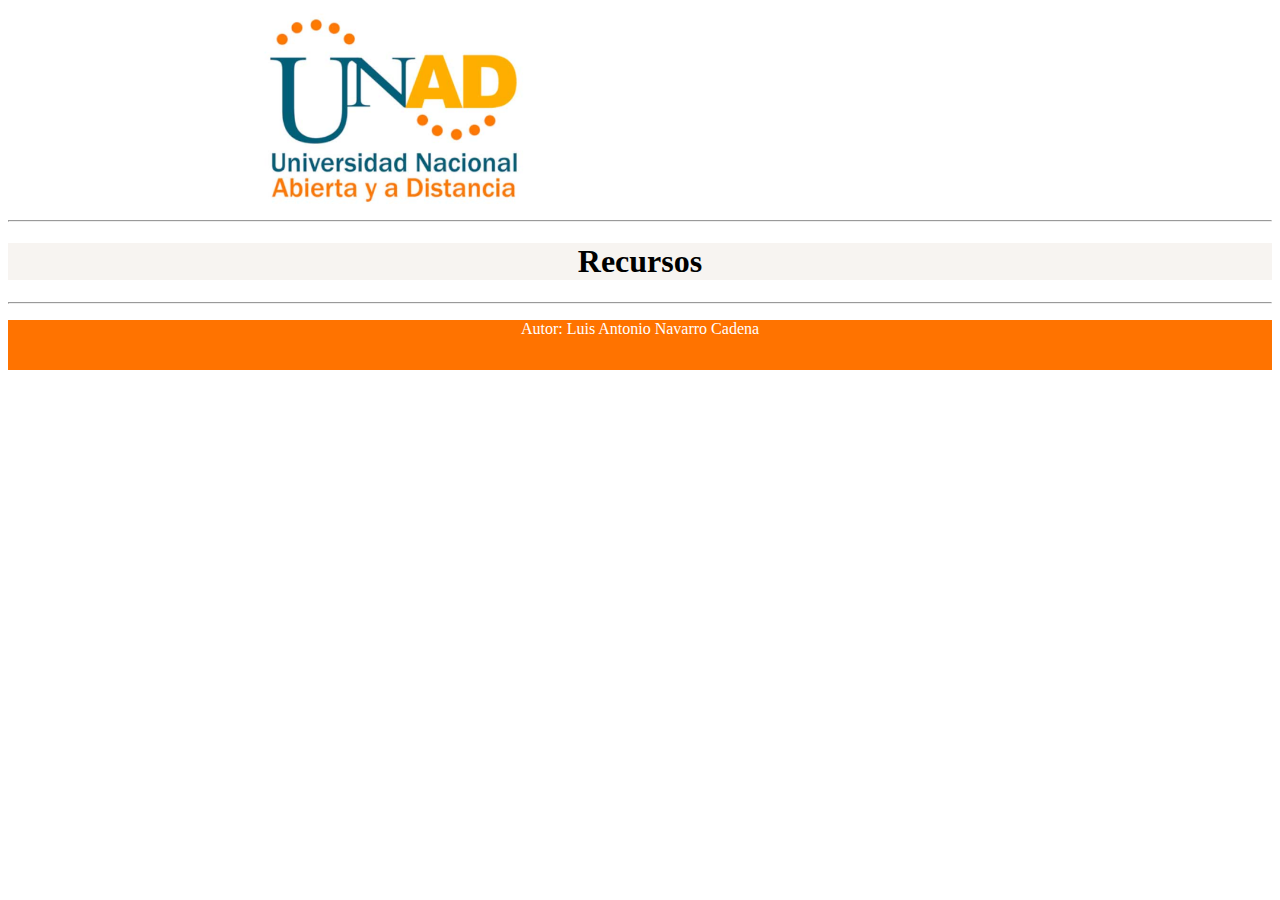
<file: recursos.html>
<!DOCTYPE html>
<html lang="en">
<head>
    <meta charset="UTF-8">
    <meta name="viewport" content="width=device-width, initial-scale=1.0">
    <title>Recursos</title>
    <link rel="stylesheet" href="recursos.css">
</head>
<body>
    <header class="recursos">
        <img src="imagenes/logounivercidad.PNG" height="200px" alt="logounad">
        <hr>
    </header>
    <section>
        <h1>Recursos</h1>
    </section> 
    <hr>
        <footer>
            <p>Autor: Luis Antonio Navarro Cadena</p>
        </footer>
</body>
</html>
</file>
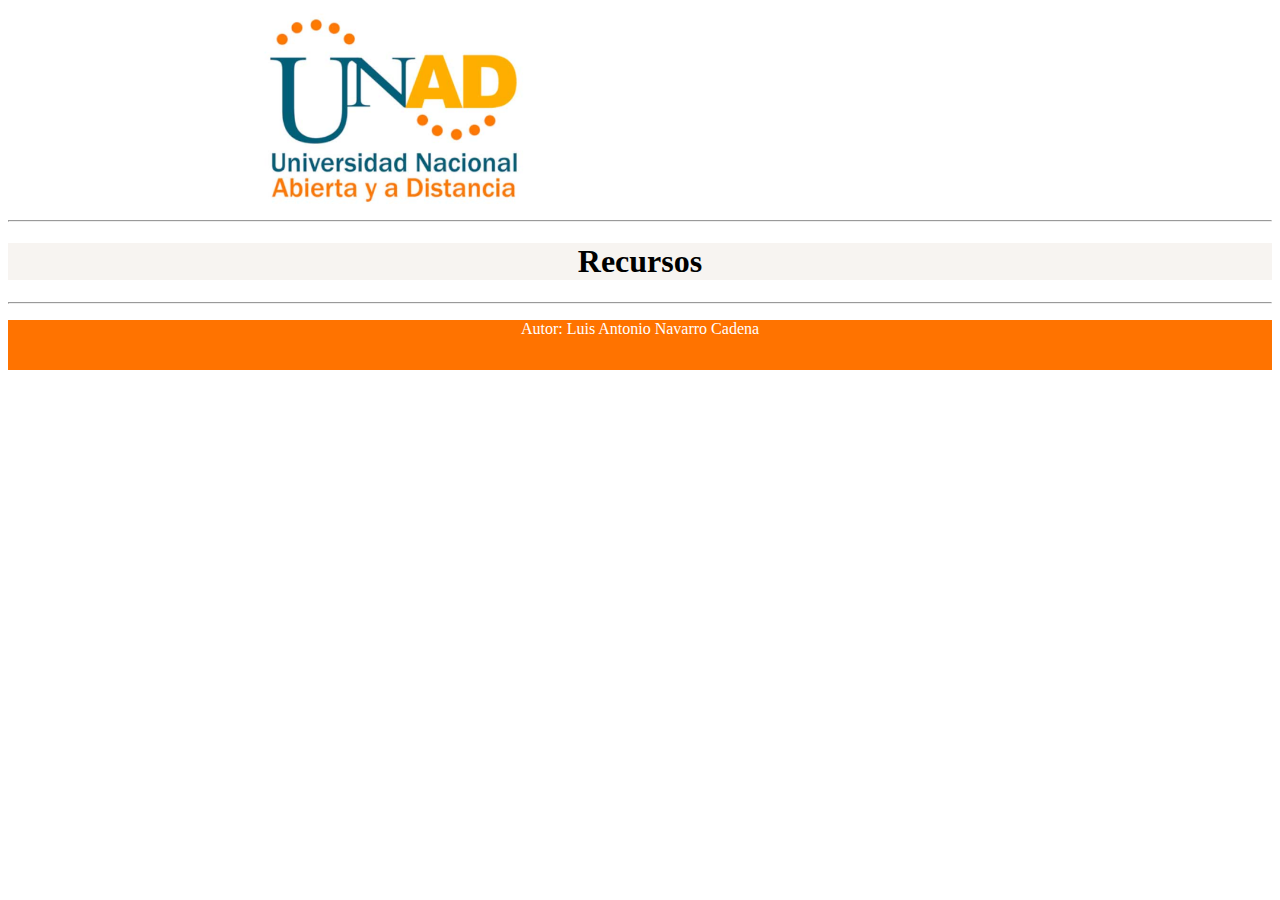
<file: recursosz.html>
<!DOCTYPE html>
<html lang="en">
<head>
    <meta charset="UTF-8">
    <meta name="viewport" content="width=device-width, initial-scale=1.0">
    <title>Recursos</title>
    <link rel="stylesheet" href="recursos.css">
</head>
<body>
    <header class="recursos">
        <img src="imagenes/logounivercidad.PNG" height="200px" alt="logounad">
        <hr>
    </header>
    <section>
        <h1>Recursos</h1>
    </section> 
    <hr>
        <footer>
            <p>Autor: Luis Antonio Navarro Cadena</p>
        </footer>

</body>
</html>
</file>
<file: auto.css>
section{
    text-align: center;
    background-color: rgb(247, 244, 241);
}
footer{
    background: rgb(255, 115, 0);
    color: #fff;
    text-align: center;
    height: 50px;
    line-height: 5opx;
}


iframe{
    width: 695px;
    height: 590px;
}
</file>
<file: autor.css>
section{
    text-align: center;
    background-color: rgb(247, 244, 241);
}
footer{
    background: rgb(255, 115, 0);
    color: #fff;
    text-align: center;
    height: 50px;
    line-height: 5opx;
}
</file>
<file: conseptos.css>
section{
    text-align: center;
    background-color: rgb(247, 244, 241);
}
footer{
    background: rgb(255, 115, 0);
    color: #fff;
    text-align: center;
    height: 50px;
    line-height: 5opx;
}
</file>
<file: estilos.css>
*{
    margin: o;
    padding: 0;
    -webkit-box-sizing: border-box;
    -moz-box-sizing: border-box;
    box-sizing: border-box;
}
body{
    
    background: #fff;
}
.navegacion{
    width: 1000px;
    margin: 30px auto;
    
    background: #313D52;
}
.navegacion ul{
    list-style: none;

}
.menu > li{
    position: relative;
    display: inline-block;
}
.menu > li >a{
    display: block;
    padding: 15px 20px;
    color: #fff;
    font-family: Arial, Helvetica, sans-serif;
    text-decoration: none
    ;
}
.menu li a:hover{
    color: #CE7D35;
}
.submenu{
    position: absolute;
    background: #313D52;
    width: 120px;

    visibility: hidden;

    opacity: 0;
    transition: opacity 1.5s;
}
.submenu li a{
    display: block;
    padding: 15px;
    color: #fff;
    font-family: Arial, Helvetica, sans-serif;
    text-decoration: none;
}

.menu li:hover .submenu{
    visibility: visible;

    opacity: 2;
}
section{
    text-align: center;
    background-color: rgb(247, 244, 241);
}


aside{
    margin: 0;
    padding: o;
    -webkit-box-sizing: border-box;
    -moz-box-sizing: border-box;
    box-sizing: border-box;
}
.social{
    position: fixed;
    left: 0;
    top: 200px;
    z-index: 2000;
}
.social ul{
    list-style: none;
}
.social ul li a{
    display: inline-block;
    color: #fff;
    background: #000;
    padding: 10px 20px;
    text-decoration: none;
    -webkit-transition: all 500ms;
    -o-transition: all 500ms;
    transition: all 500ms;
}
.social ul li .icon-twitter{
    background: azure;
}
.social ul li a:hover{
    padding: 10px 30px;
    background: #313D52 ;
}
footer{
    background: rgb(255, 115, 0);
    color: #fff;
    text-align: center;
    height: 50px;
    line-height: 5opx;
}
</file>
<file: style.css>
@font-face {
  font-family: 'icomoon';
  src:  url('fonts/icomoon.eot?8bfysy');
  src:  url('fonts/icomoon.eot?8bfysy#iefix') format('embedded-opentype'),
    url('fonts/icomoon.ttf?8bfysy') format('truetype'),
    url('fonts/icomoon.woff?8bfysy') format('woff'),
    url('fonts/icomoon.svg?8bfysy#icomoon') format('svg');
  font-weight: normal;
  font-style: normal;
  font-display: block;
}

[class^="icon-"], [class*=" icon-"] {
  /* use !important to prevent issues with browser extensions that change fonts */
  font-family: 'icomoon' !important;
  speak: never;
  font-style: normal;
  font-weight: normal;
  font-variant: normal;
  text-transform: none;
  line-height: 1;

  /* Better Font Rendering =========== */
  -webkit-font-smoothing: antialiased;
  -moz-osx-font-smoothing: grayscale;
}

.icon-twitter:before {
  content: "\e900";
  color: #1da1f2;
}
</file>
<file: recursos.css>
section{
    text-align: center;
    background-color: rgb(247, 244, 241);
}

footer{
    background: rgb(255, 115, 0);
    color: #fff;
    text-align: center;
    height: 50px;
    line-height: 5opx;
}
</file>
